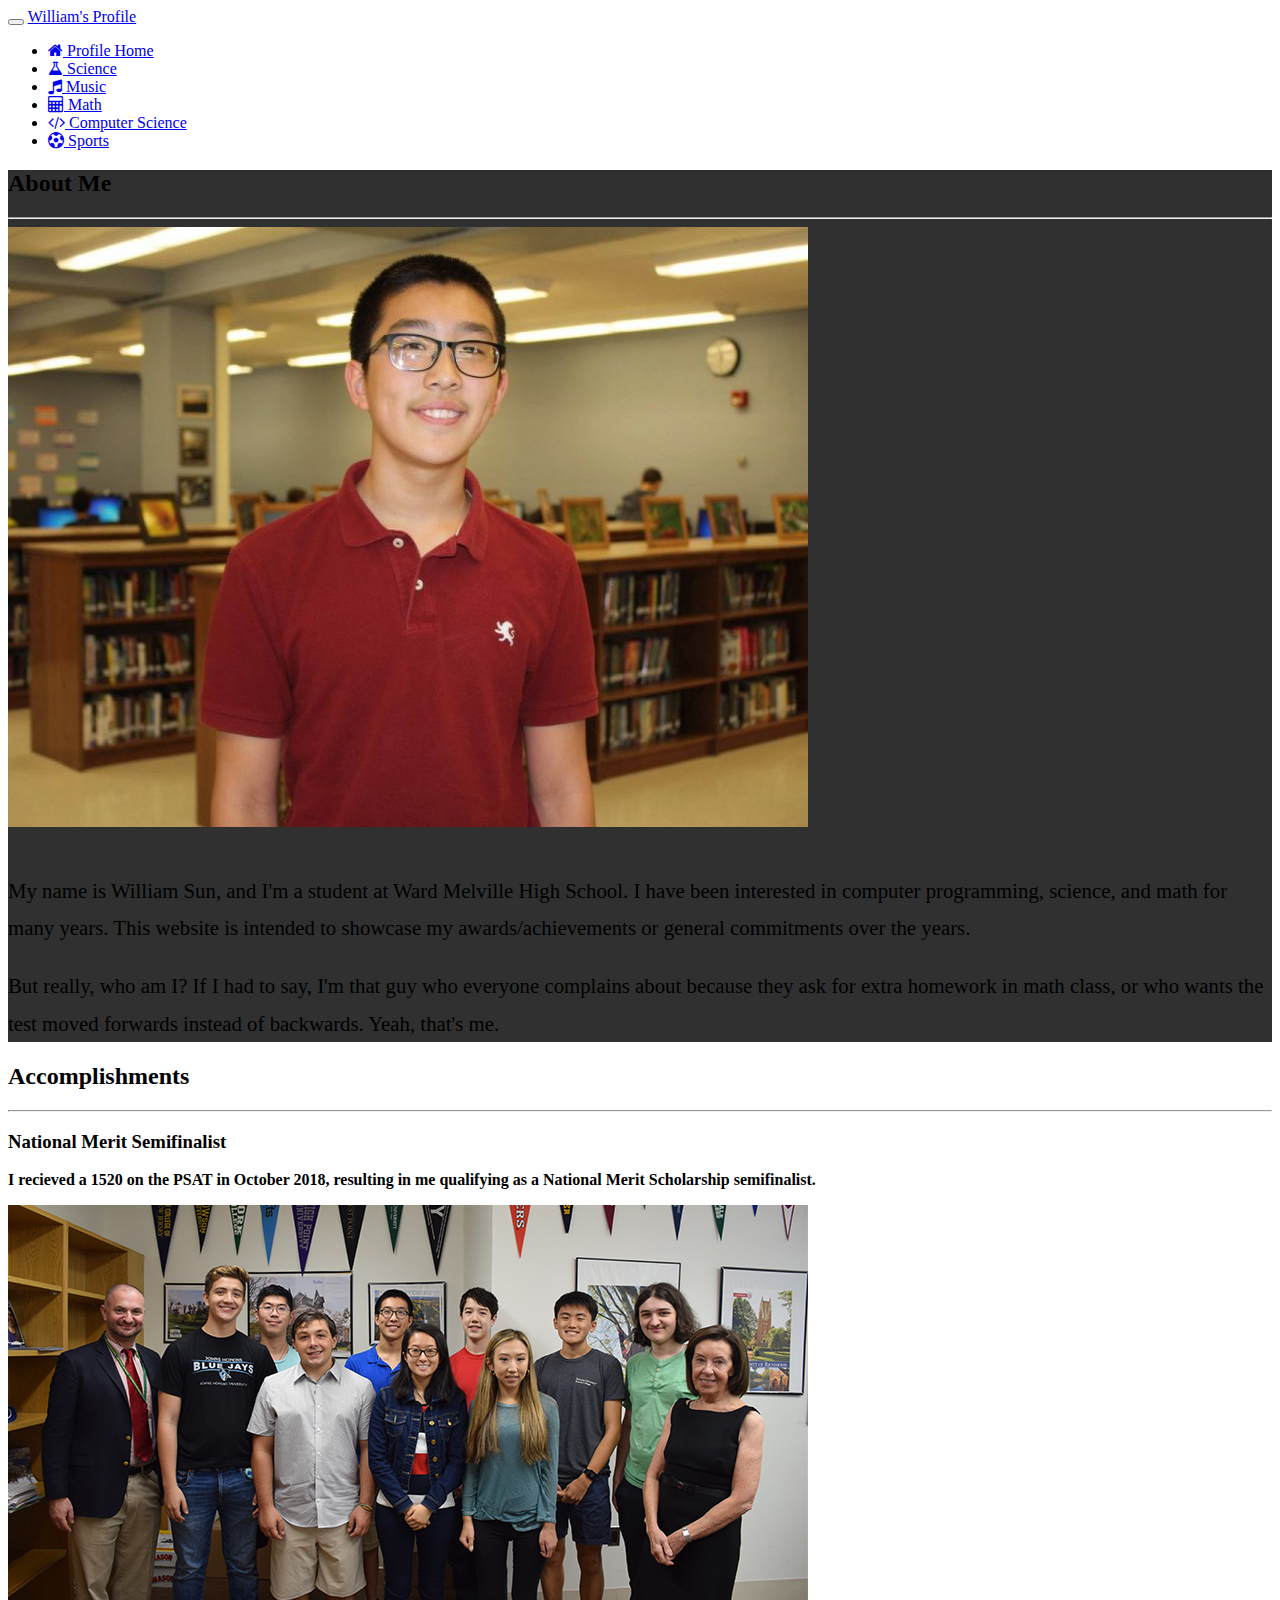
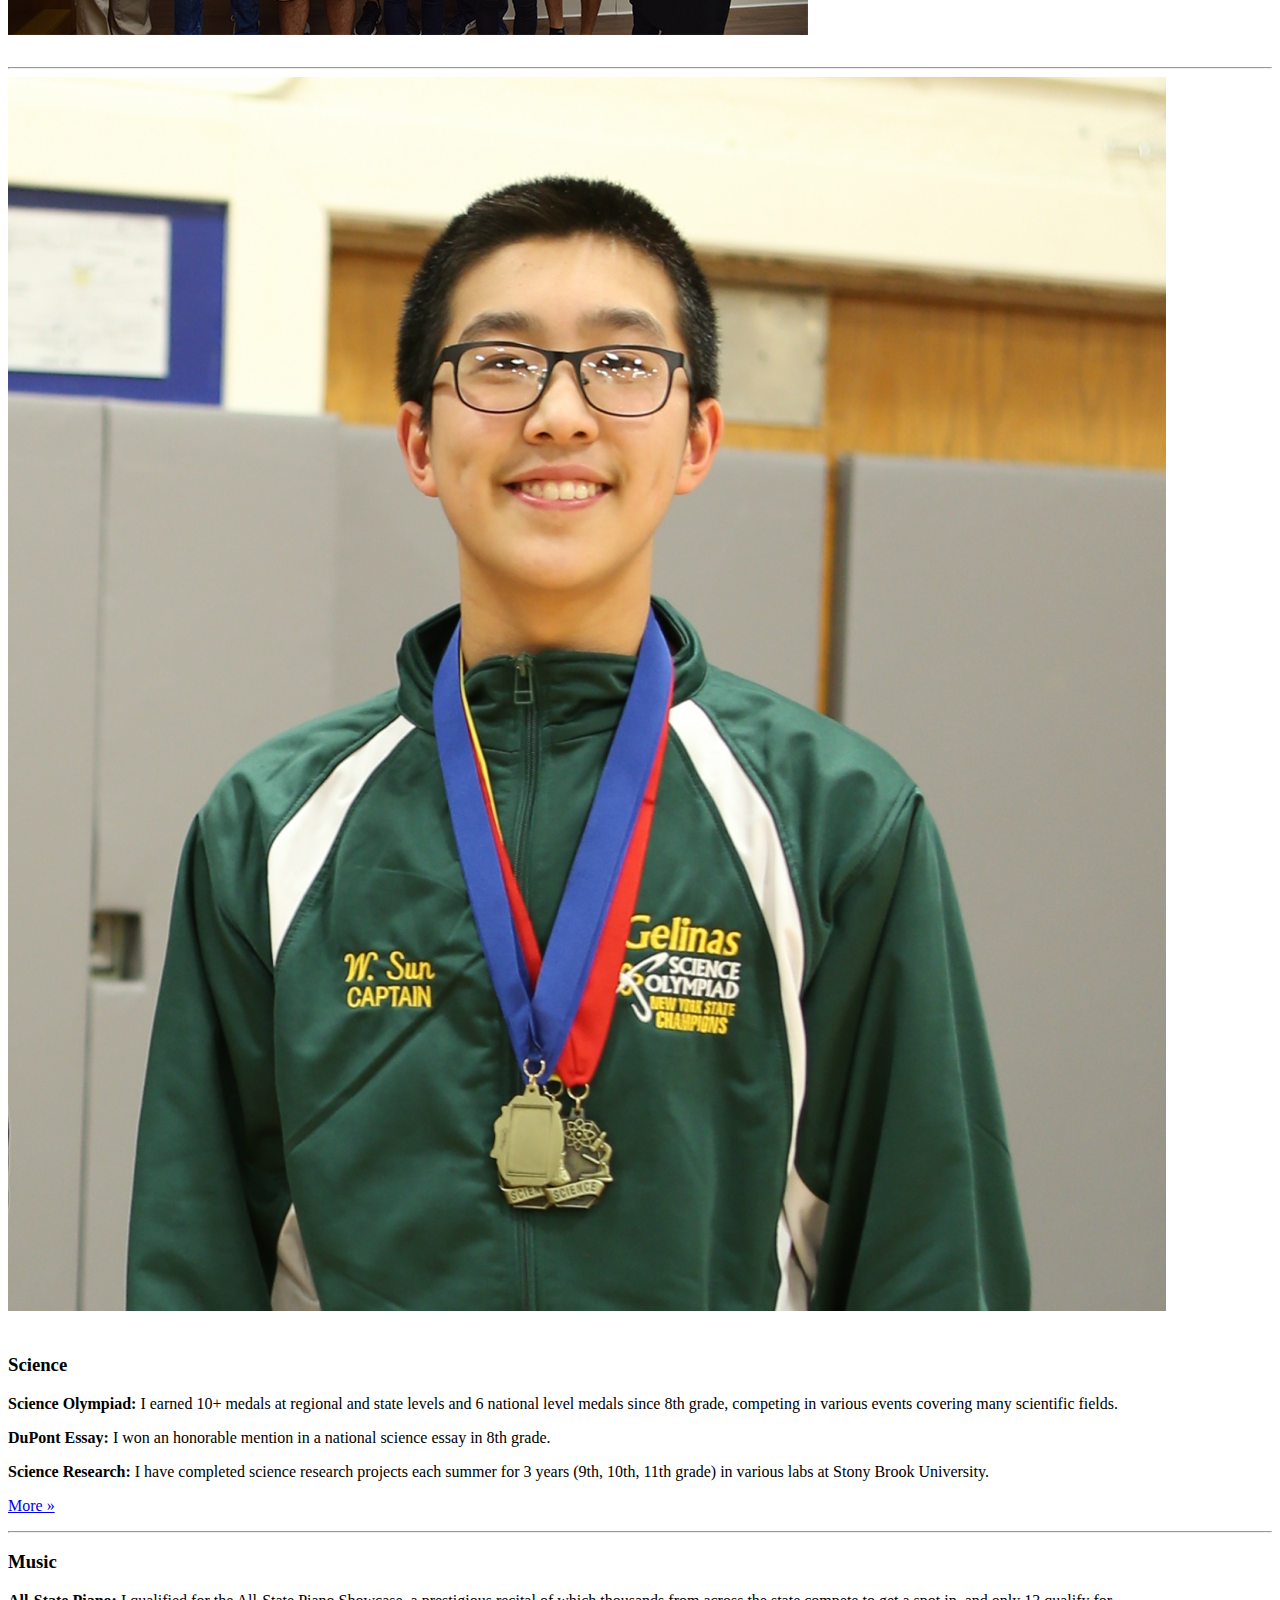
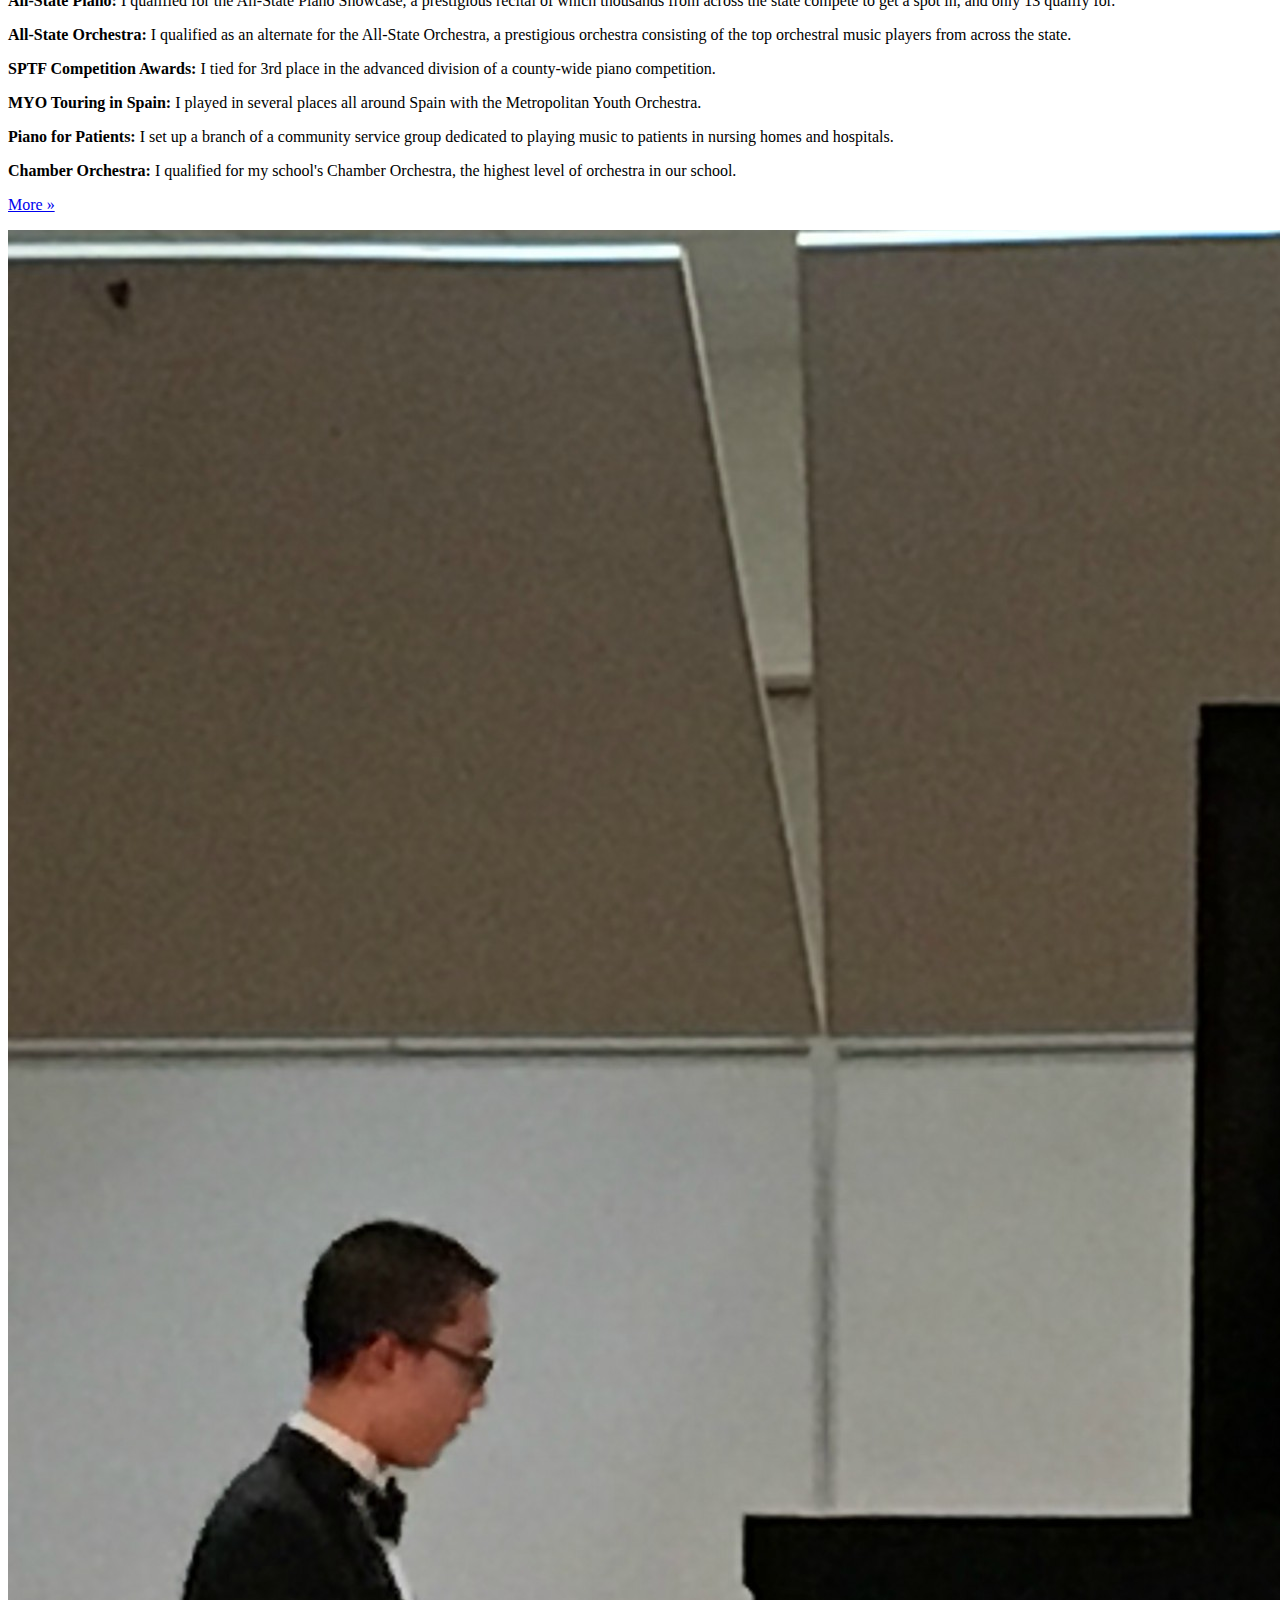
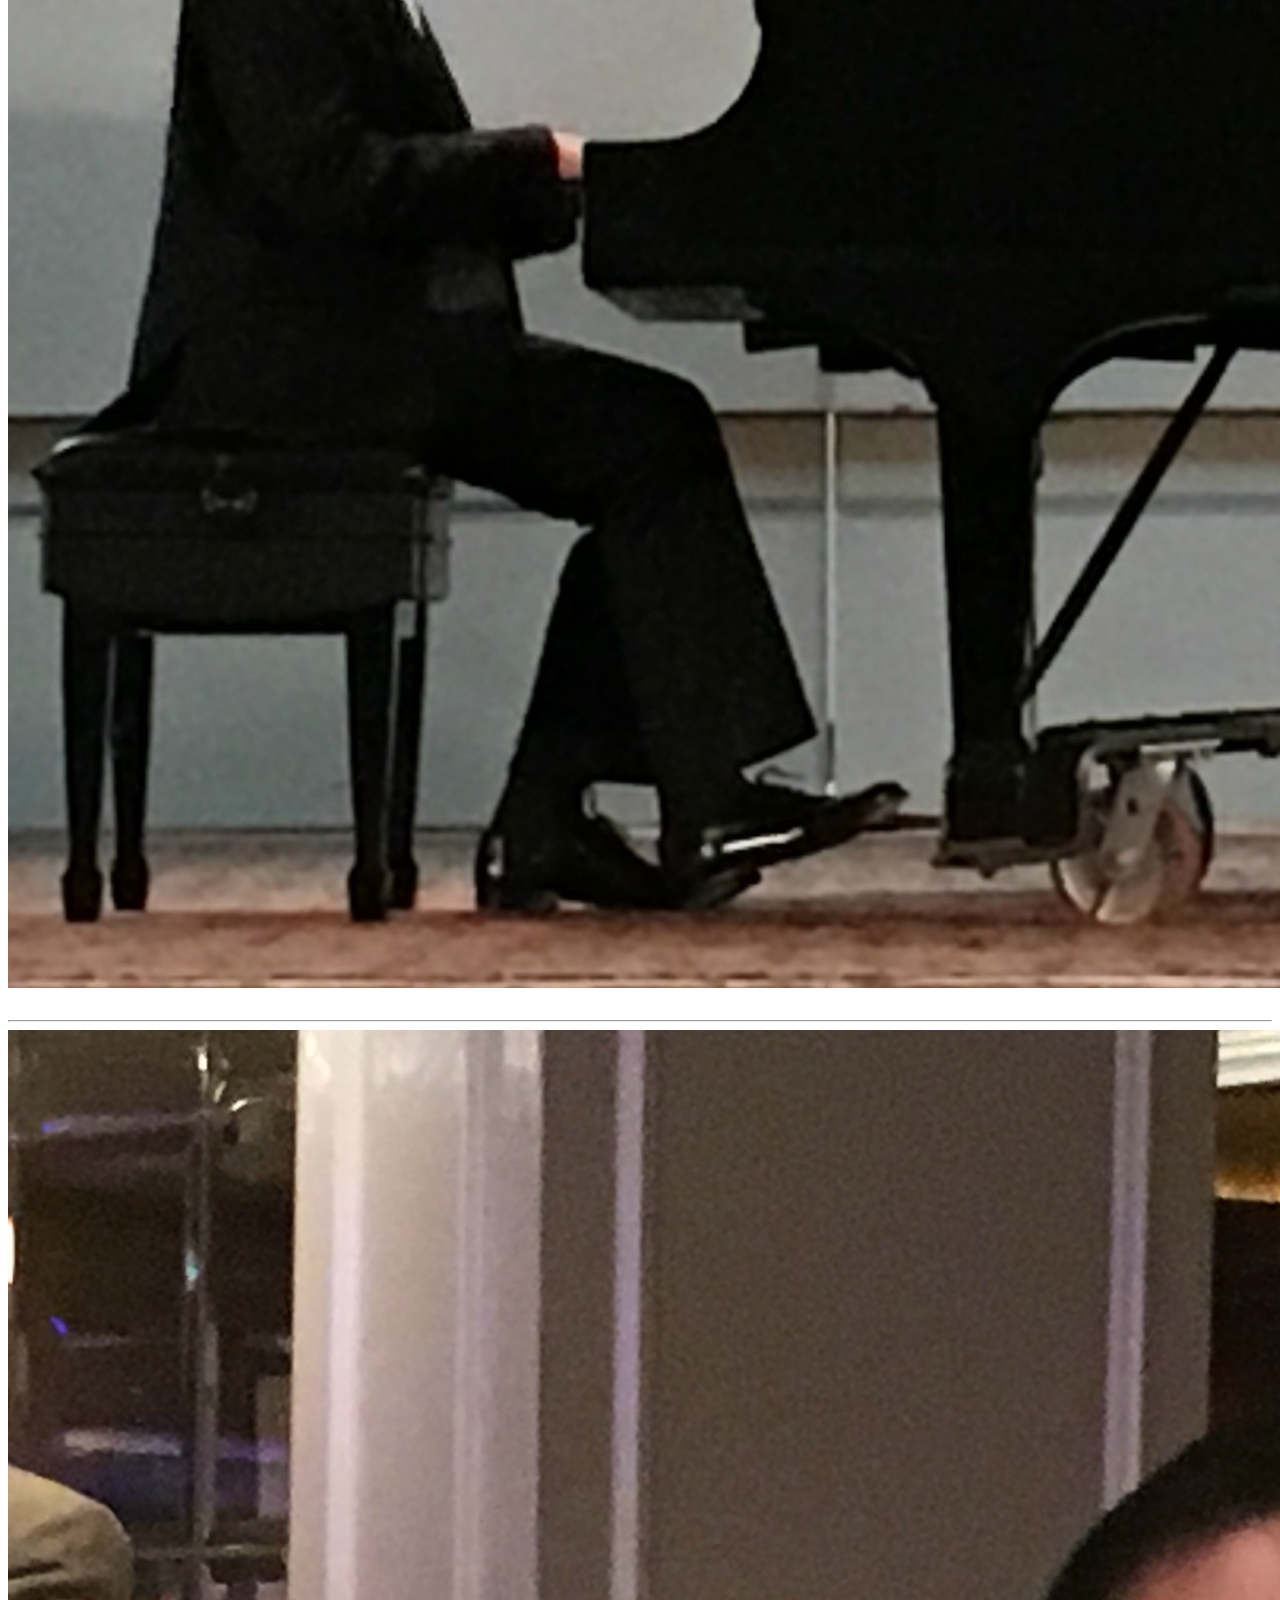
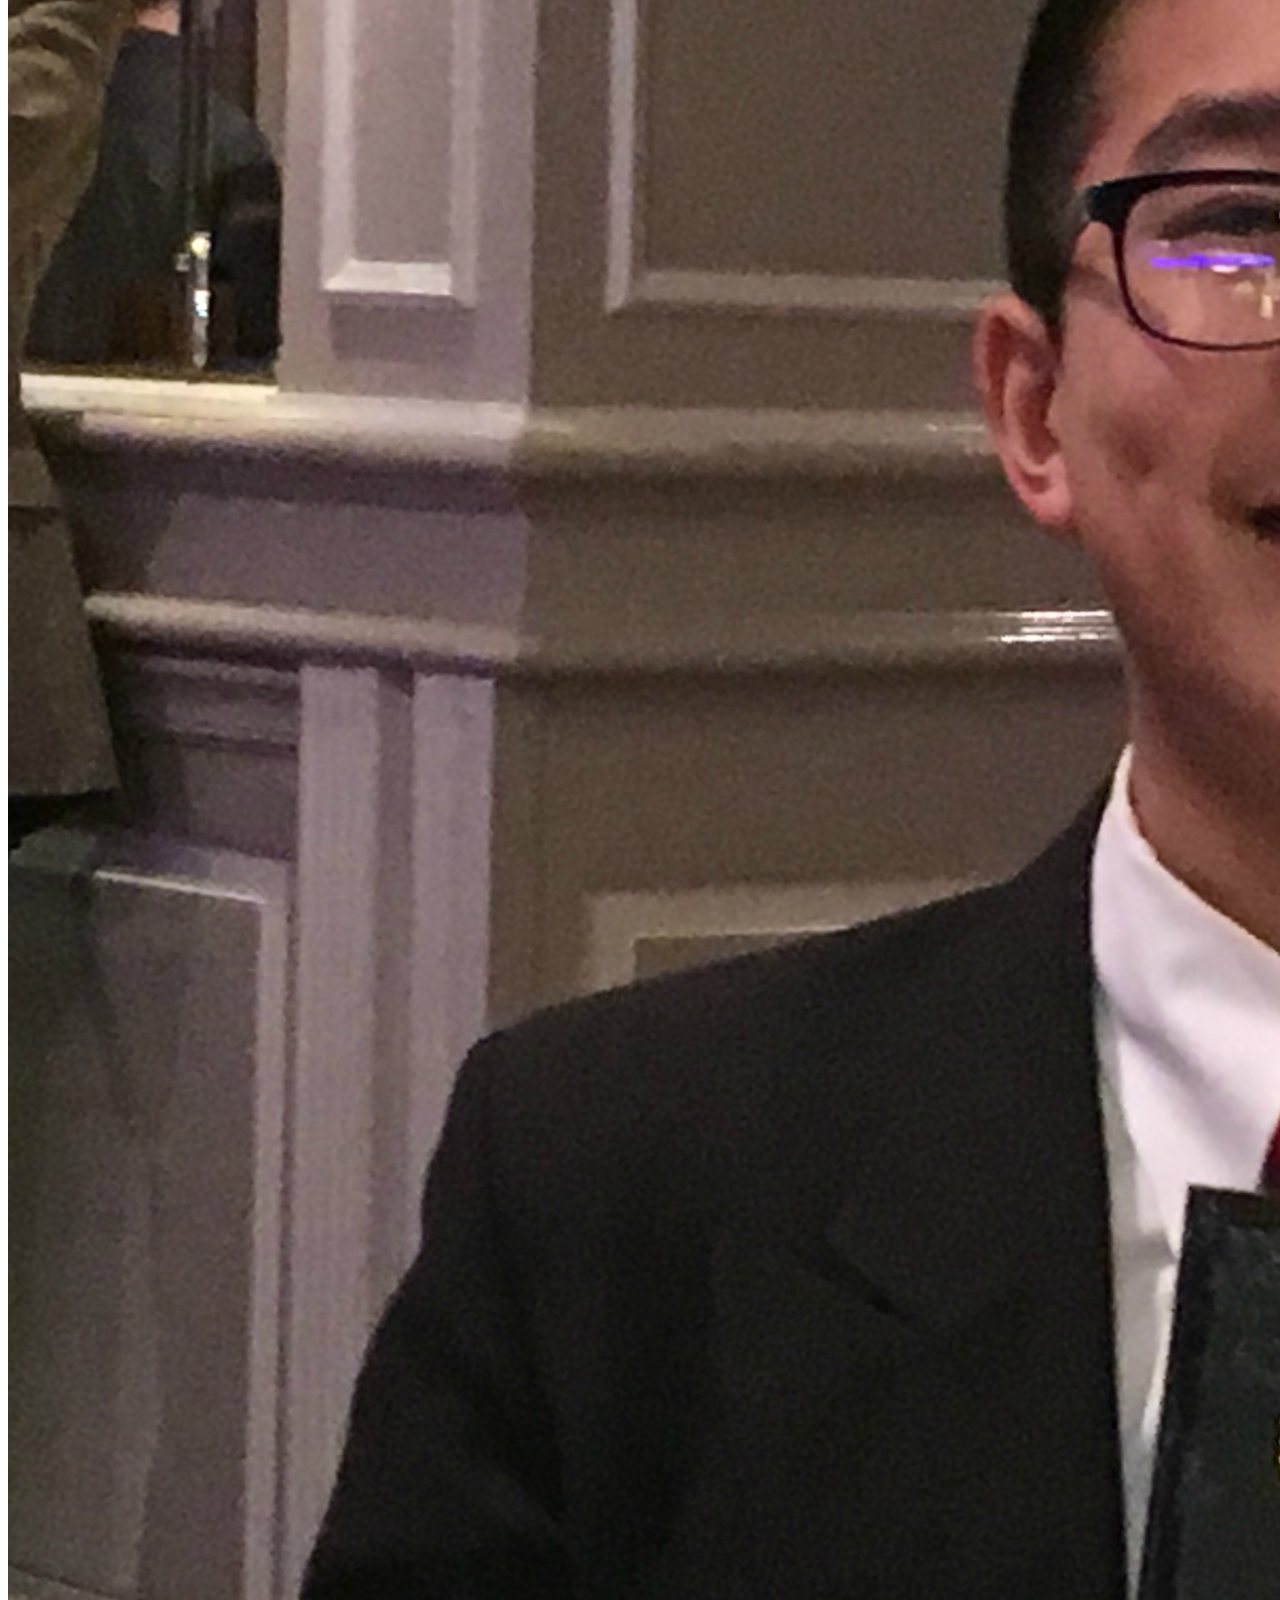
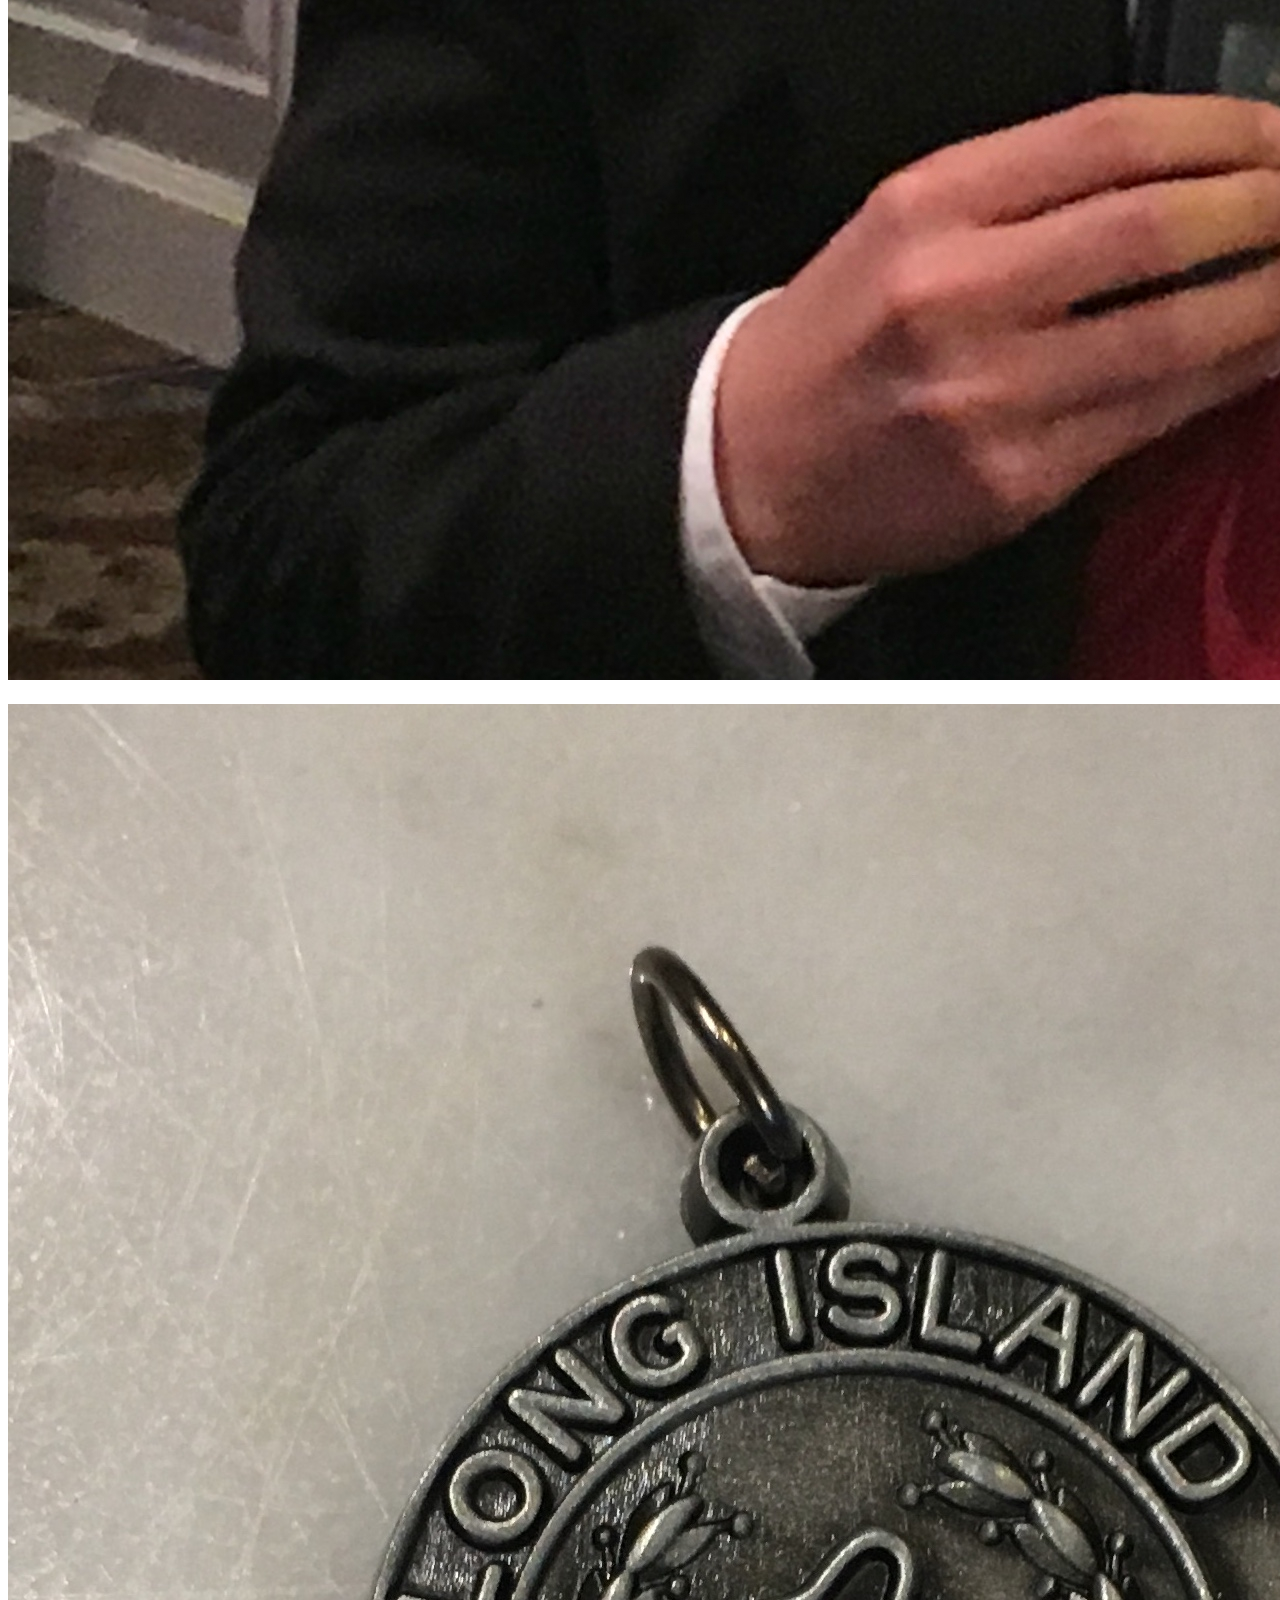
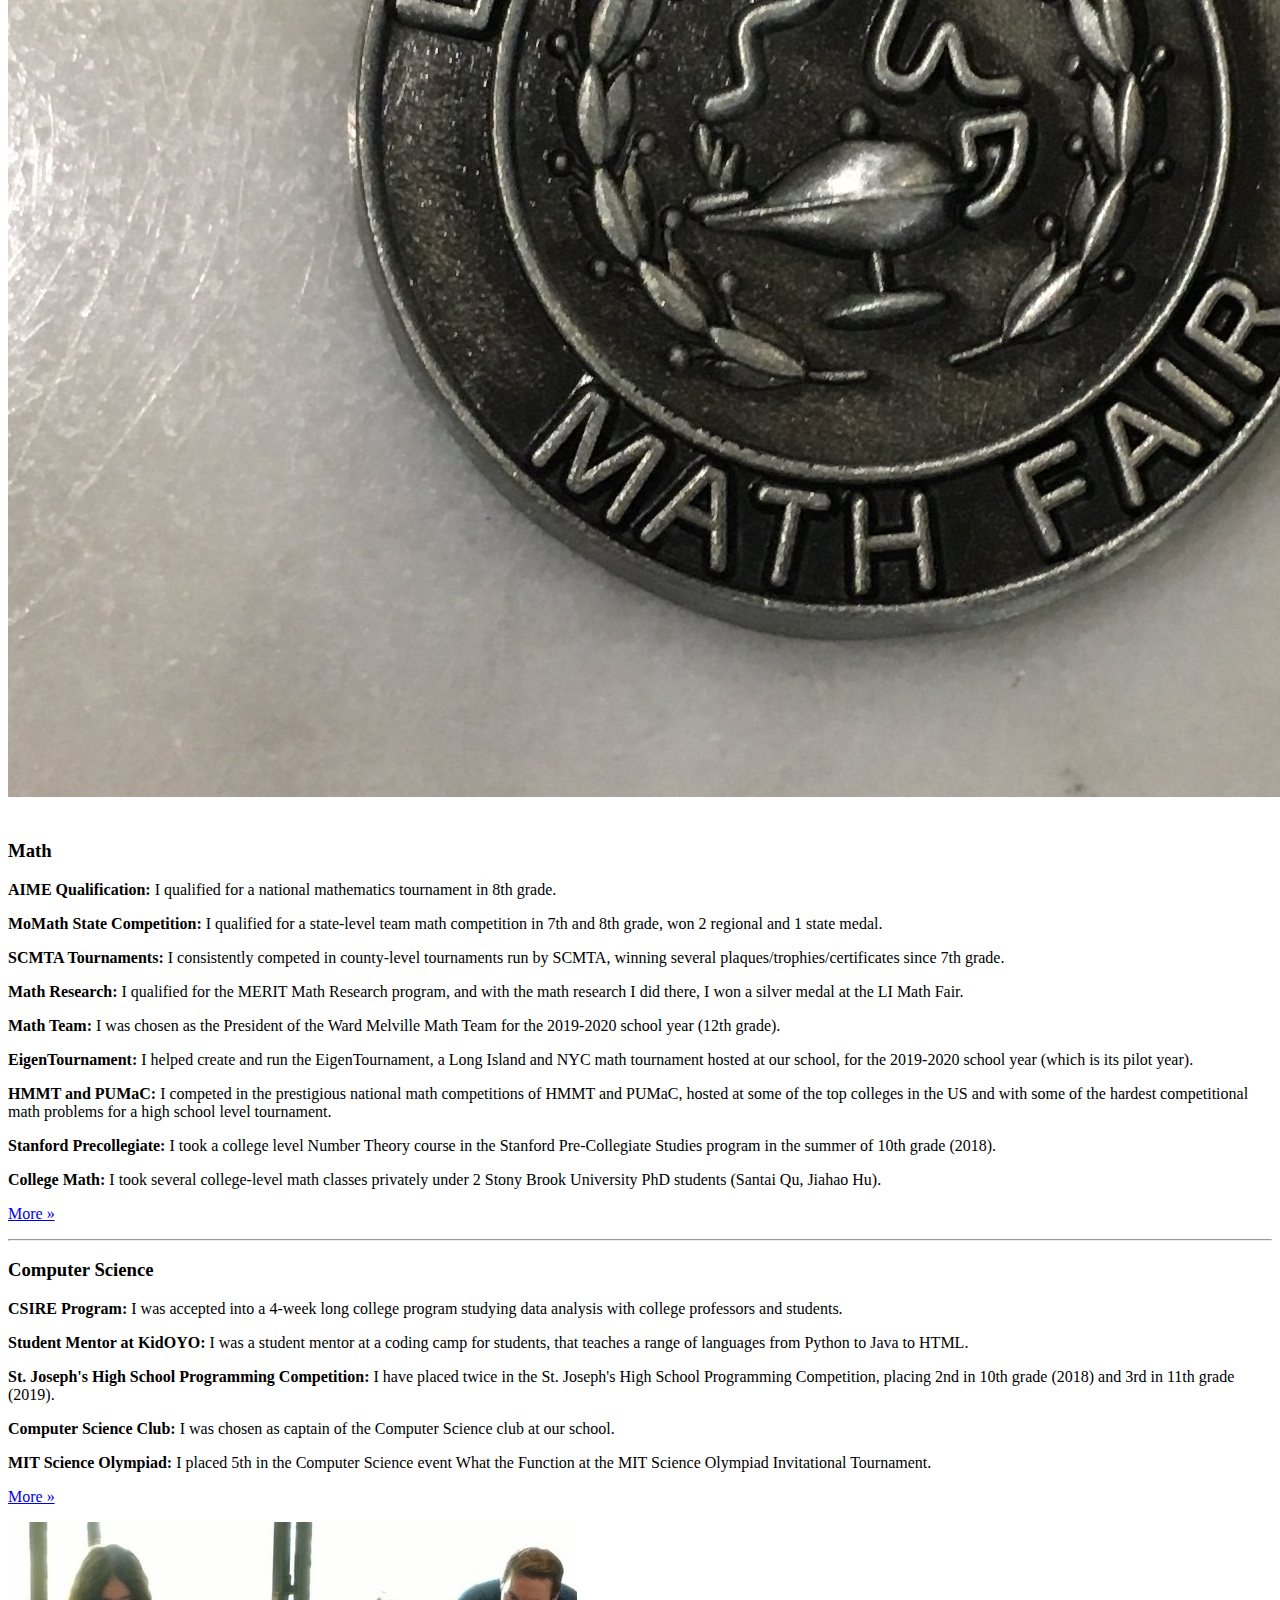
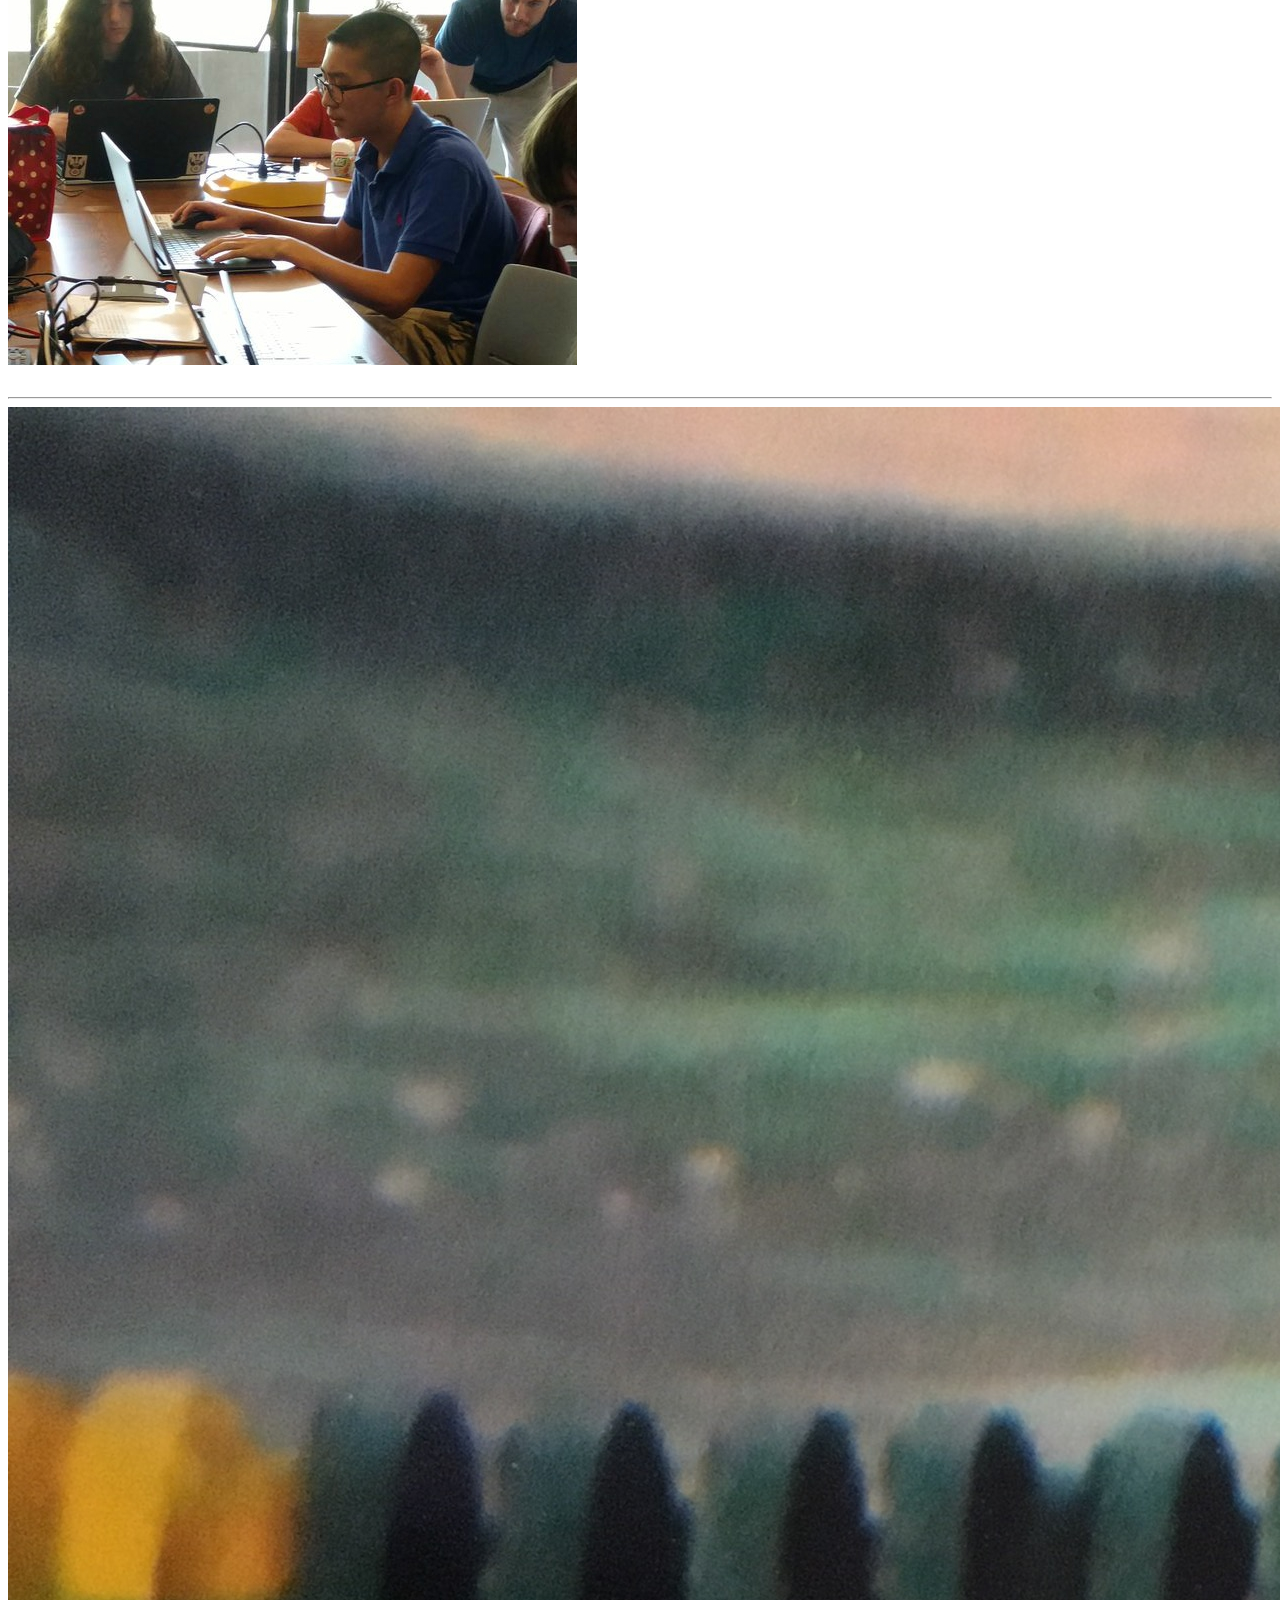
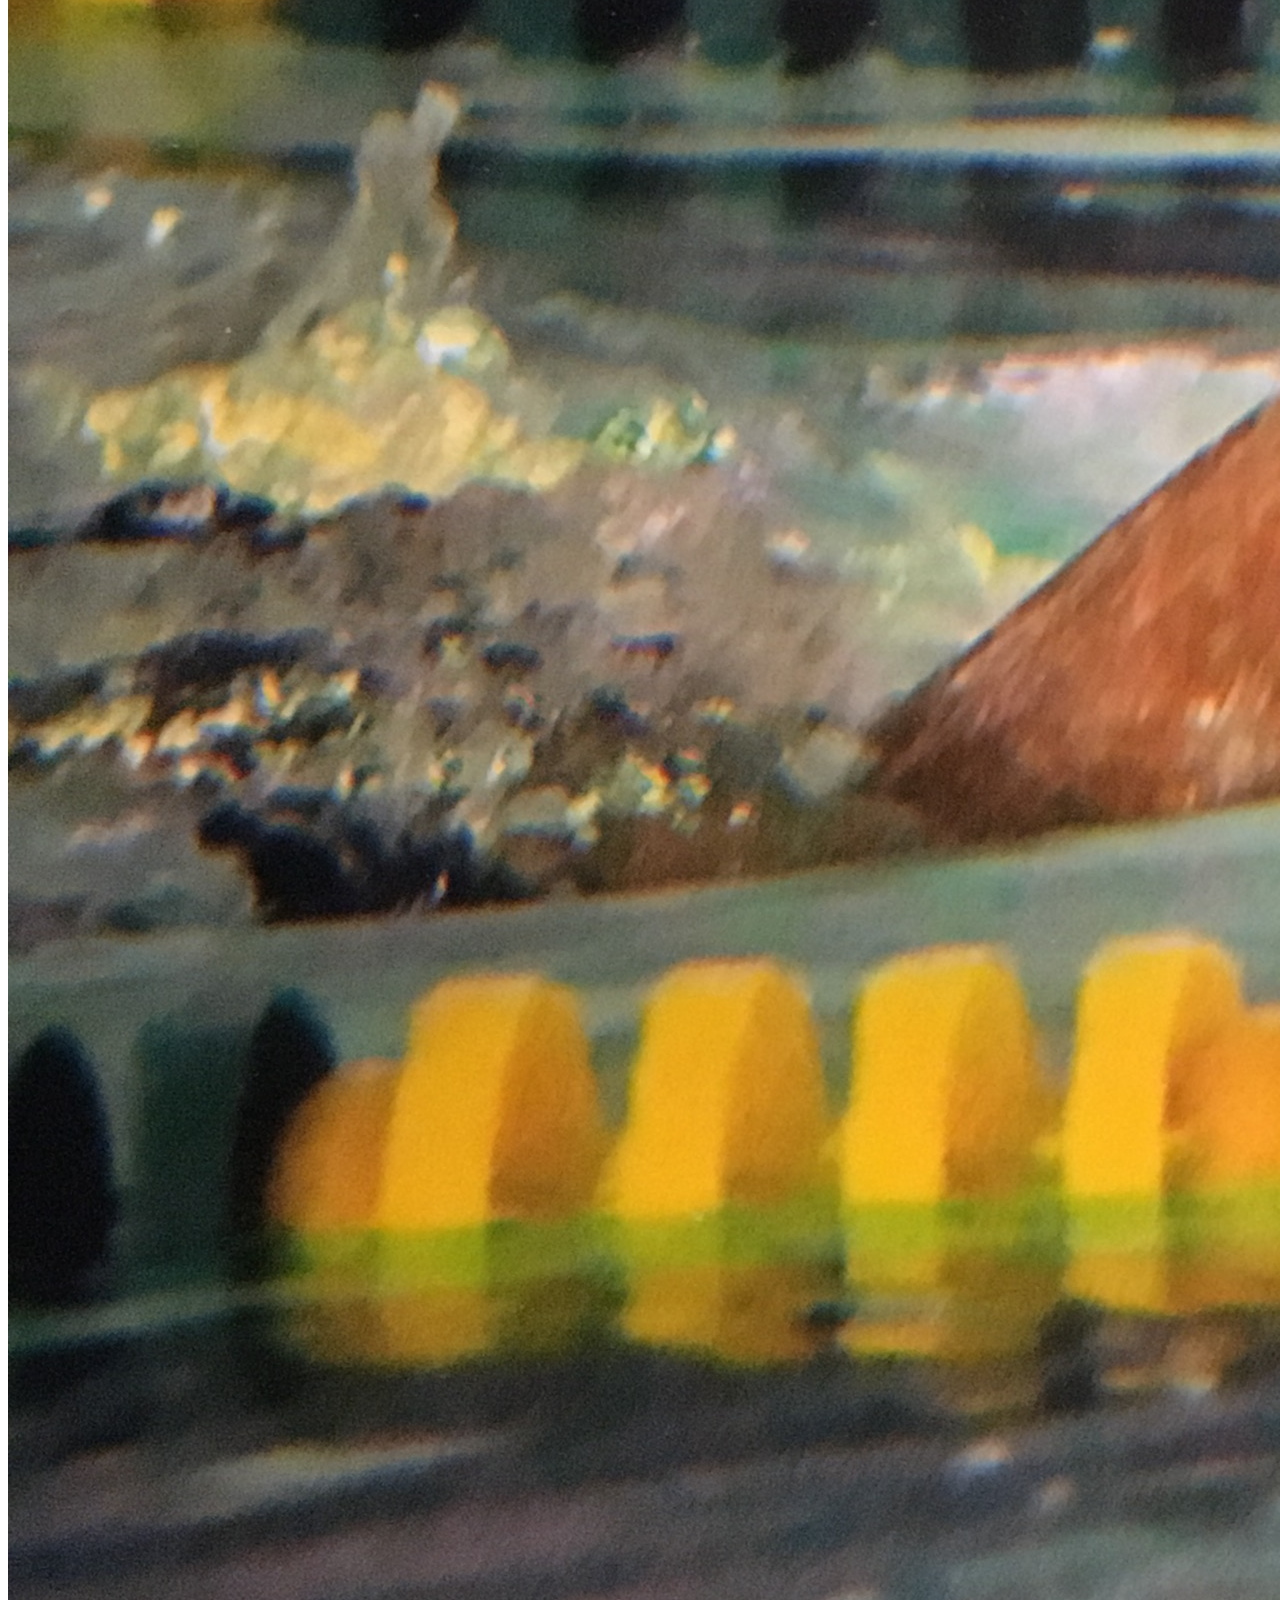
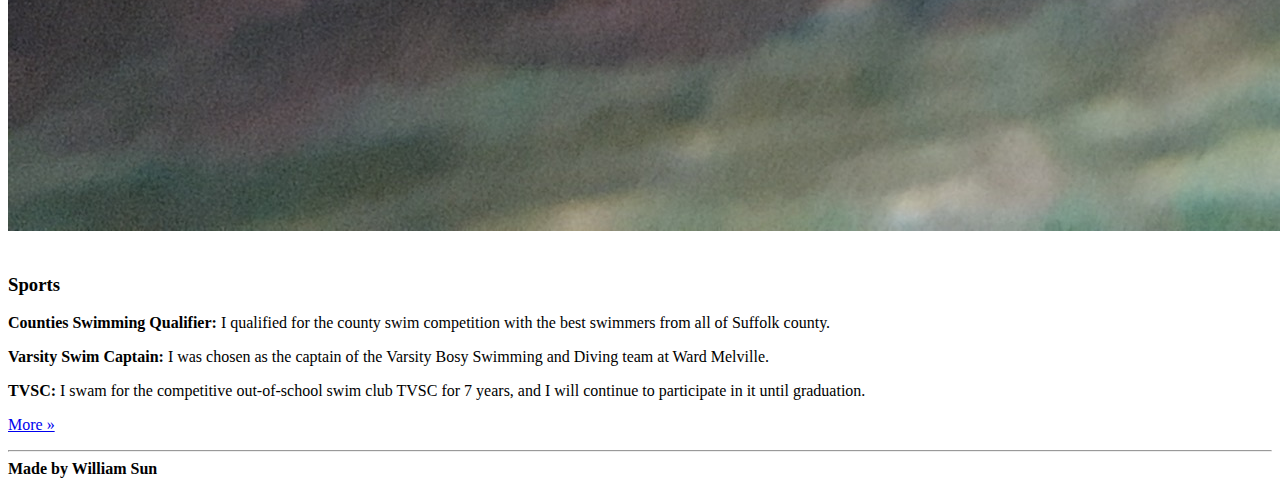
<file: index.html>
<!DOCTYPE html> 
<html>
    <head>
		<!-- Global site tag (gtag.js) - Google Analytics -->
		<script async src="https://www.googletagmanager.com/gtag/js?id=UA-155355757-1"></script>
		<script>
		  window.dataLayer = window.dataLayer || [];
		  function gtag(){dataLayer.push(arguments);}
		  gtag('js', new Date());

		  gtag('config', 'UA-155355757-1');
		</script>

        <link href="https://bootswatch.com/3/darkly/bootstrap.css" rel="stylesheet">
        <link href="https://maxcdn.bootstrapcdn.com/font-awesome/4.7.0/css/font-awesome.min.css" rel="stylesheet">
		<link rel='icon' href='favicon1.ico' type='image/x-icon'>
        <link href="style.css" rel="stylesheet">
		<title>William Sun</title>
    </head>
    <body>
        <nav class="navbar navbar-default" style="margin-bottom:0px">
            <div class="container-fluid">
                <div class="navbar-header">
                    <button type="button" class="navbar-toggle collapsed" data-toggle="collapse" data-target="#bs-example-navbar-collapse-1">
                        <span class="sr-only">Toggle navigation</span>
                        <span class="icon-bar"></span>
                        <span class="icon-bar"></span>
                        <span class="icon-bar"></span>
                    </button>
                    <a class="navbar-brand" href="index.html">William's Profile</a>
                </div>

                <div class="collapse navbar-collapse" id="bs-example-navbar-collapse-1">
                    <ul class="nav navbar-nav">
                        <li class="active"><a href="index.html"><i class="fa fa-home"></i> Profile Home <span class="sr-only">(current)</span></a></li>
                        <li><a href="science.html"><i class="fa fa-flask" aria-hidden="true"></i> Science</a></li>
                        <li><a href="music.html"><i class="fa fa-music" aria-hidden="true"></i> Music</a></li>
                        <li><a href="math.html"><i class="fa fa-calculator" aria-hidden="true"></i> Math</a></li>
                        <li><a href="compsci.html"><i class="fa fa-code" aria-hidden="true"></i> Computer Science</a></li>
                        <li><a href="sports.html"><i class="fa fa-futbol-o" aria-hidden="true"></i> Sports</a></li>
                    </ul>
                </div>
            </div>
        </nav>
        <div style="background:#303030">   
            <div class="container">
                <h2 class="text-center">About Me</h2><hr>
                <div class="row">
                    <div class="col-xs-12 col-sm-4">
                        <img src="images/me_9.jpg" class="img img-responsive">
                    </div>
                    <div class="col-xs-12 col-sm-8" id="About">
                        <p>
                            My name is William Sun, and I'm a student at Ward Melville High School. I have been interested in computer programming, science, and math for many years. This website is intended to showcase my awards/achievements or general commitments over the years. 
                        </p>
						<p>
							But really, who am I? If I had to say, I'm that guy who everyone complains about because they ask for extra homework in math class, or who wants the test moved forwards instead of backwards. Yeah, that's me.
						</p>
                    </div>
                </div>
            </div>
        </div>
		
        <div class="container">
            <h2 class="text-center">Accomplishments</h2><hr>
			<div class="row">
                <div class="col-xs-12 col-sm-8">
                    <h3>
                        National Merit Semifinalist
                    </h3>
                    <p>
                        <b>I recieved a 1520 on the PSAT in October 2018, resulting in me qualifying as a National Merit Scholarship semifinalist.</b>
                    </p>
                </div>
				<div class="col-xs-12 col-sm-4">
                    <img src="images/national_merit.jpg" class="img img-responsive">
                </div>
            </div><hr>
            <div class="row">
                <div class="col-xs-12 col-sm-3">
                    <img src="images/scio_invy.jpg" class="img img-responsive">
                </div>
                <div class="col-xs-12 col-sm-9">
                    <h3>
                        Science
                    </h3>
                    <p>
                        <b>Science Olympiad:</b> I earned 10+ medals at regional and state levels and 6 national level medals since 8th grade, competing in various events covering many scientific fields.
                    </p>
                    <p>
                        <b>DuPont Essay:</b> I won an honorable mention in a national science essay in 8th grade.
                    </p>
					<p>
                        <b>Science Research:</b> I have completed science research projects each summer for 3 years (9th, 10th, 11th grade) in various labs at Stony Brook University.
                    </p>
                    <p class="text-right">
                        <a href="science.html" class="btn btn-primary">More &raquo;</a>
                    </p>
                </div>
            </div><hr>
            <div class="row">
                <div class="col-xs-12 col-sm-8">
                    <h3>
                        Music
                    </h3>
                    <p>
                        <b>All-State Piano:</b> I qualified for the All-State Piano Showcase, a prestigious recital of which thousands from across the state compete to get a spot in, and only 13 qualify for.
                    </p>
					<p>
                        <b>All-State Orchestra:</b> I qualified as an alternate for the All-State Orchestra, a prestigious orchestra consisting of the top orchestral music players from across the state.
                    </p>
                    <p>
                        <b>SPTF Competition Awards:</b> I tied for 3rd place in the advanced division of a county-wide piano competition.
                    </p>
                    <p>
                        <b>MYO Touring in Spain:</b> I played in several places all around Spain with the Metropolitan Youth Orchestra.
                    </p>
                    <p>
                        <b>Piano for Patients:</b> I set up a branch of a community service group dedicated to playing music to patients in nursing homes and hospitals.
                    </p>
					<p>
                        <b>Chamber Orchestra:</b> I qualified for my school's Chamber Orchestra, the highest level of orchestra in our school.
                    </p>
                    <p class="text-right">
                        <a href="music.html" class="btn btn-primary">More &raquo;</a>
                    </p>
                </div>
                <div class="col-xs-12 col-sm-4">
                    <img src="images/all_state.jpg" class="img img-responsive">
                </div>
            </div><hr>
            <div class="row">
                <div class="col-xs-12 col-sm-3">
                    <img src="images/scmta_2016.jpg" class="img img-responsive">
					<img src="images/math_fair_medal.jpg" class="img img-responsive">
                </div>
                <div class="col-xs-12 col-sm-9">
                    <h3>
                        Math
                    </h3>
                    <p>
                        <b>AIME Qualification:</b> I qualified for a national mathematics tournament in 8th grade.
                    </p>
                    <p>
                        <b>MoMath State Competition:</b> I qualified for a state-level team math competition in 7th and 8th grade, won 2 regional and 1 state medal.
                    </p>
                    <p>
                        <b>SCMTA Tournaments:</b> I consistently competed in county-level tournaments run by SCMTA, winning several plaques/trophies/certificates since 7th grade.
                    </p>
					<p>
                        <b>Math Research:</b> I qualified for the MERIT Math Research program, and with the math research I did there, I won a silver medal at the LI Math Fair.
                    </p>
					<p>
                        <b>Math Team:</b> I was chosen as the President of the Ward Melville Math Team for the 2019-2020 school year (12th grade).
                    </p>
					<p>
                        <b>EigenTournament:</b> I helped create and run the EigenTournament, a Long Island and NYC math tournament hosted at our school, for the 2019-2020 school year (which is its pilot year).
                    </p>
					<p>
                        <b>HMMT and PUMaC:</b> I competed in the prestigious national math competitions of HMMT and PUMaC, hosted at some of the top colleges in the US and with some of the hardest competitional math problems for a high school level tournament.
                    </p>
					<p>
                        <b>Stanford Precollegiate:</b> I took a college level Number Theory course in the Stanford Pre-Collegiate Studies program in the summer of 10th grade (2018).
                    </p>
					<p>
                        <b>College Math:</b> I took several college-level math classes privately under 2 Stony Brook University PhD students (Santai Qu, Jiahao Hu).
                    </p>
                    <p class="text-right">
                        <a href="math.html" class="btn btn-primary">More &raquo;</a>
                    </p>
                </div>
            </div><hr>
            <div class="row">
                <div class="col-xs-12 col-sm-8">
                    <h3>
                        Computer Science
                    </h3>
                    <p>
                        <b>CSIRE Program:</b> I was accepted into a 4-week long college program studying data analysis with college professors and students.
                    </p>
                    <p>
                        <b>Student Mentor at KidOYO:</b> I was a student mentor at a coding camp for students, that teaches a range of languages from Python to Java to HTML.
                    </p>
					<p>
                        <b>St. Joseph's High School Programming Competition:</b> I have placed twice in the St. Joseph's High School Programming Competition, placing 2nd in 10th grade (2018) and 3rd in 11th grade (2019).
                    </p>
					<p>
                        <b>Computer Science Club:</b> I was chosen as captain of the Computer Science club at our school.
                    </p>
					<p>
                        <b>MIT Science Olympiad:</b> I placed 5th in the Computer Science event What the Function at the MIT Science Olympiad Invitational Tournament.
                    </p>
                    <p class="text-right">
                        <a href="compsci.html" class="btn btn-primary">More &raquo;</a>
                    </p>
                </div>
                <div class="col-xs-12 col-sm-4">
                    <img src="images/kidoyo_web.jpg" class="img img-responsive">
                </div>
            </div><hr>
            <div class="row">
                <div class="col-xs-12 col-sm-4">
                    <img src="images/swimming.jpg" class="img img-responsive">
                </div>
                <div class="col-xs-12 col-sm-8">
                    <h3>
                        Sports
                    </h3>
                    <p>
                        <b>Counties Swimming Qualifier:</b> I qualified for the county swim competition with the best swimmers from all of Suffolk county.
                    </p>
                    <p>
                        <b>Varsity Swim Captain:</b> I was chosen as the captain of the Varsity Bosy Swimming and Diving team at Ward Melville.
                    </p>
					<p>
                        <b>TVSC:</b> I swam for the competitive out-of-school swim club TVSC for 7 years, and I will continue to participate in it until graduation.
                    </p>
                    <p class="text-right">
                        <a href="sports.html" class="btn btn-primary">More &raquo;</a>
                    </p>
                </div>
            </div><hr>
        </div>
		<footer class="page-footer font-small blue">
			<div class="footer-copyright text-center py-3"><b>Made by William Sun</b>
			</div>
			<br>
		</footer>
        <script src="https://code.jquery.com/jquery-1.10.2.min.js"></script>
        <script src="https://bootswatch.com/3/bower_components/bootstrap/dist/js/bootstrap.min.js"></script>
    </body>
</html>
</file>
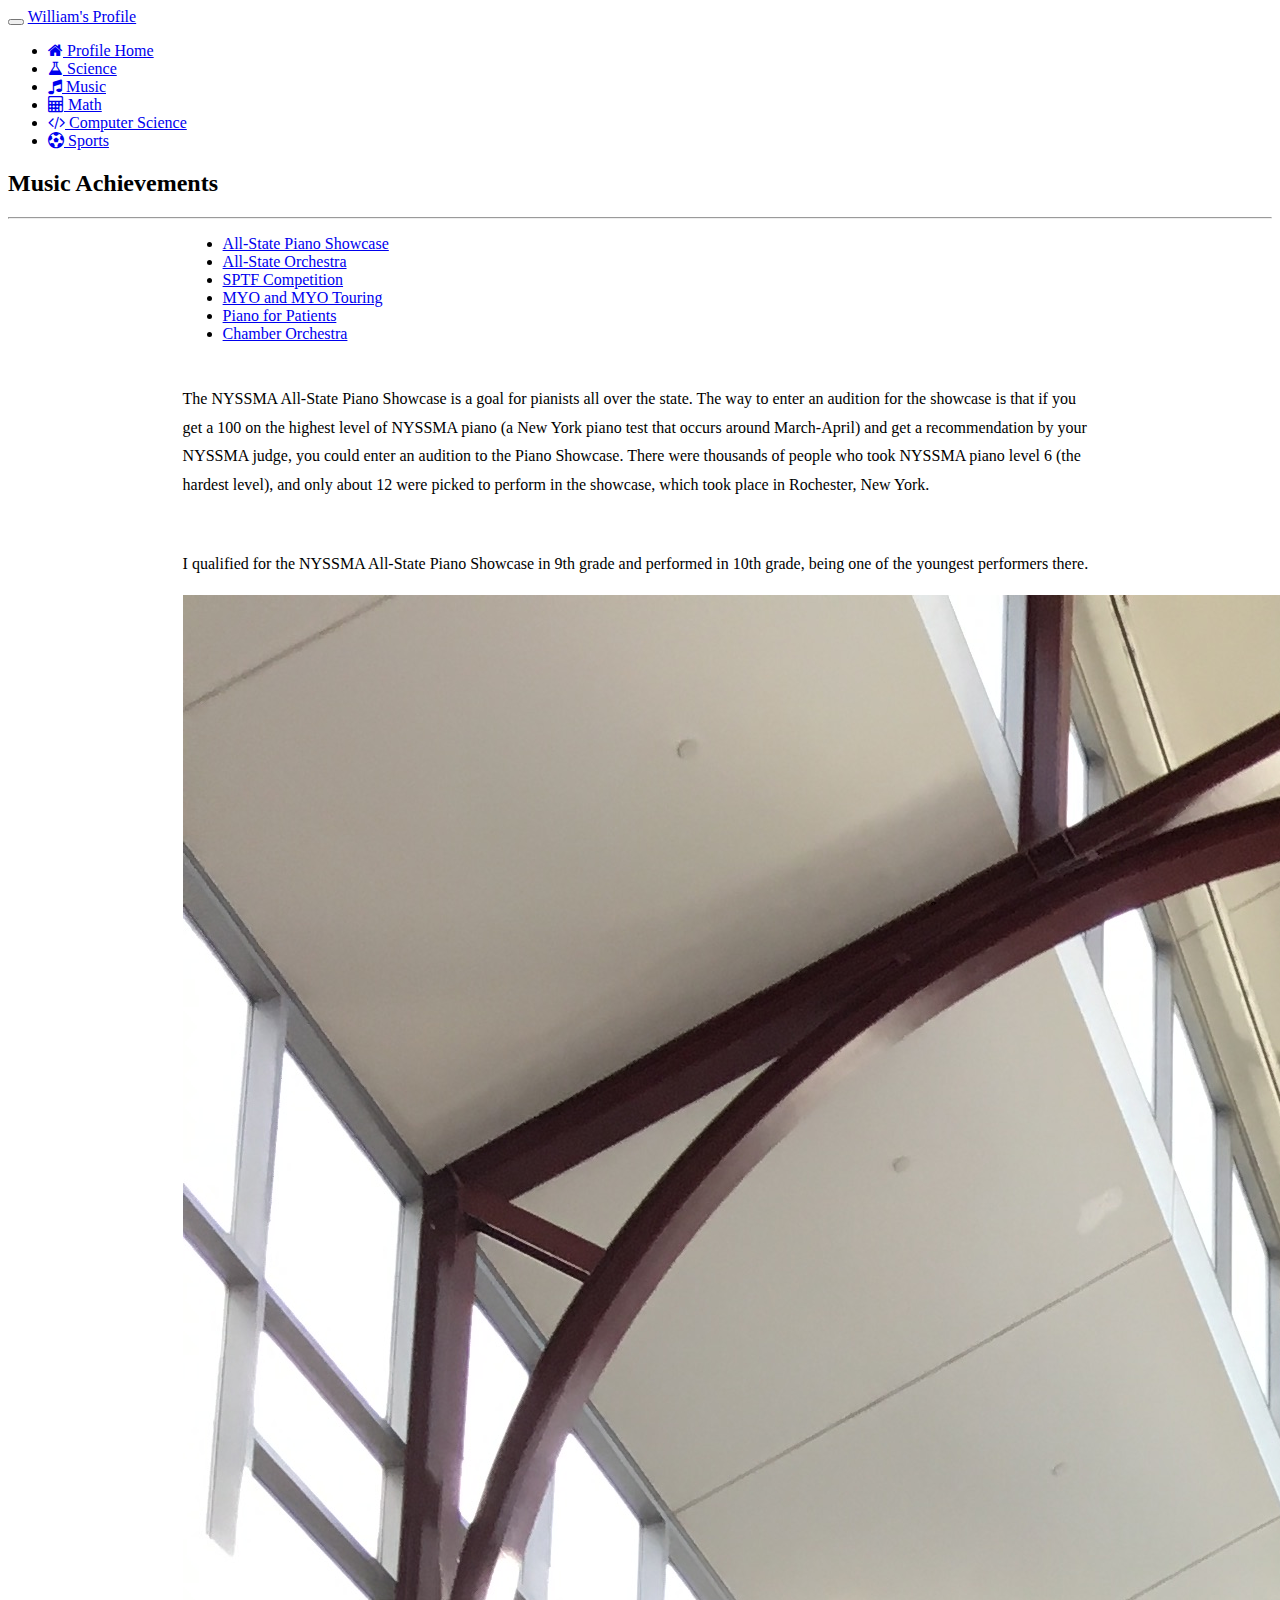
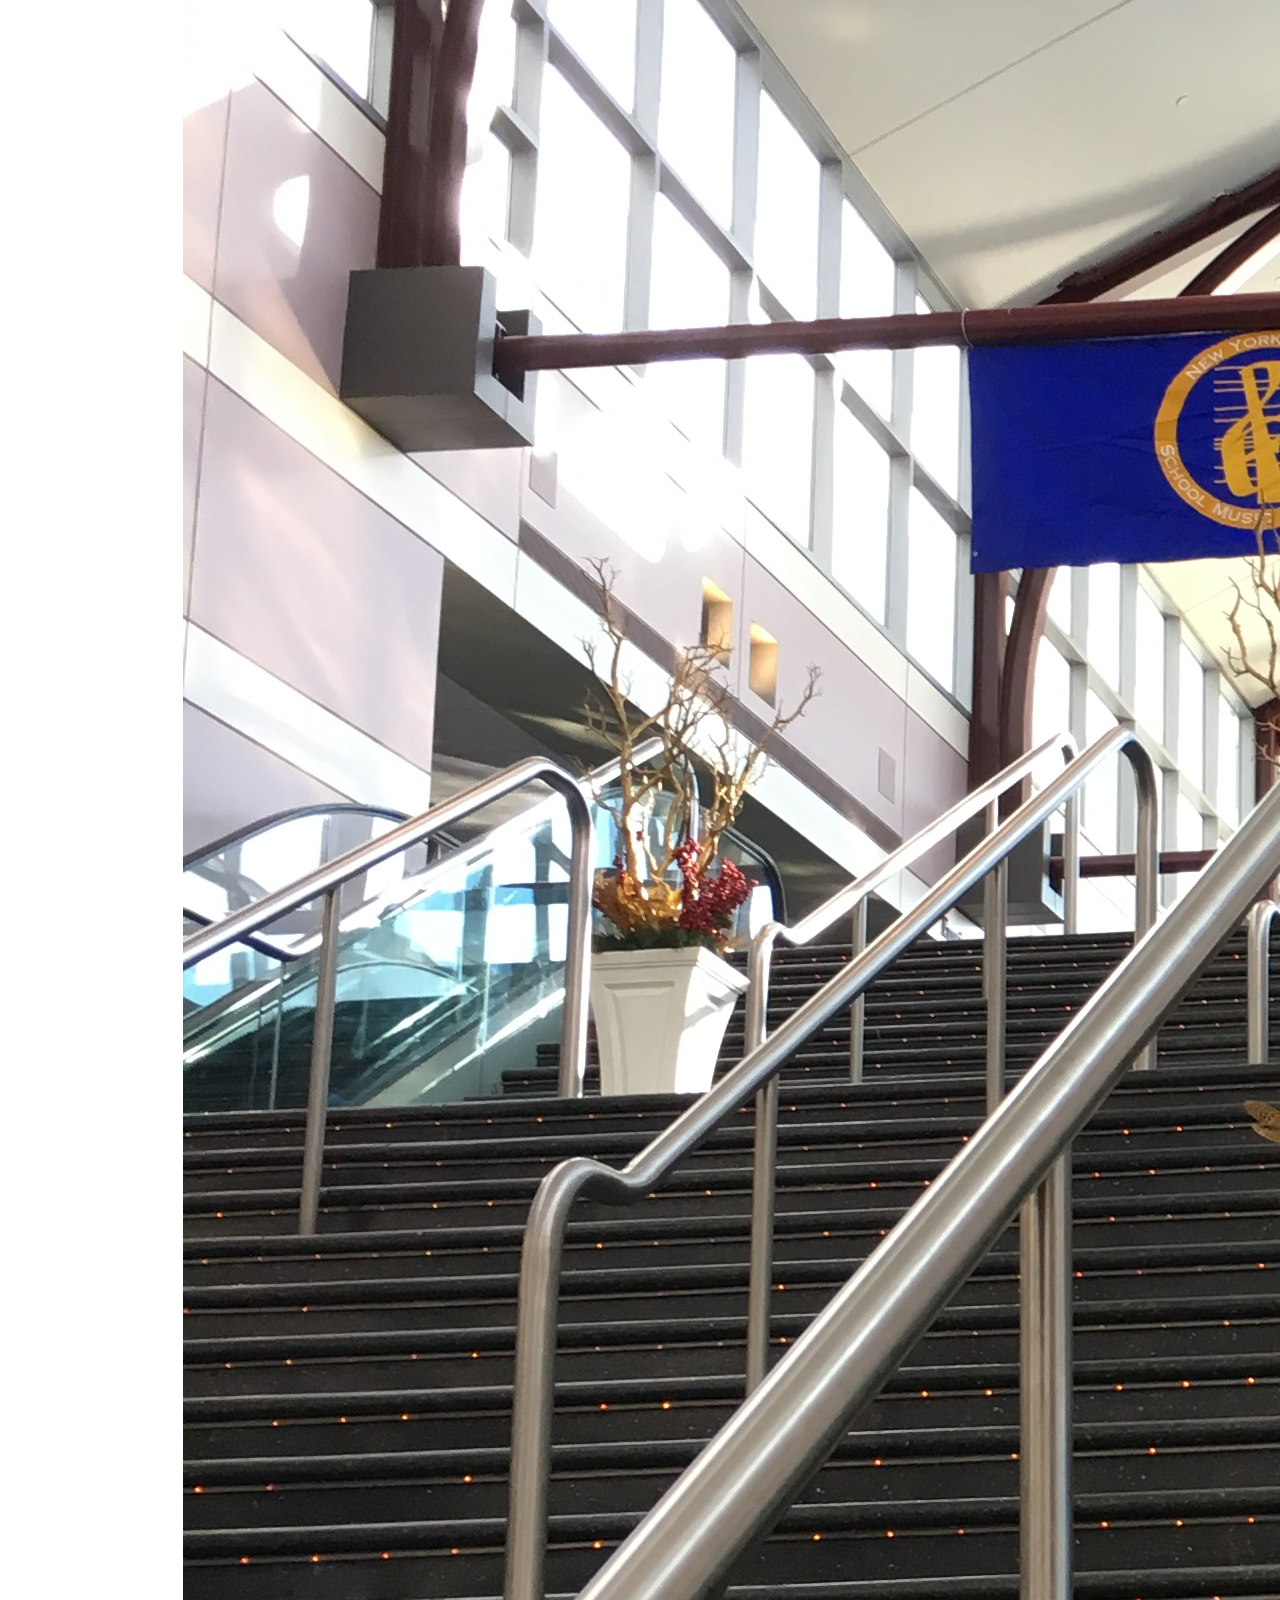
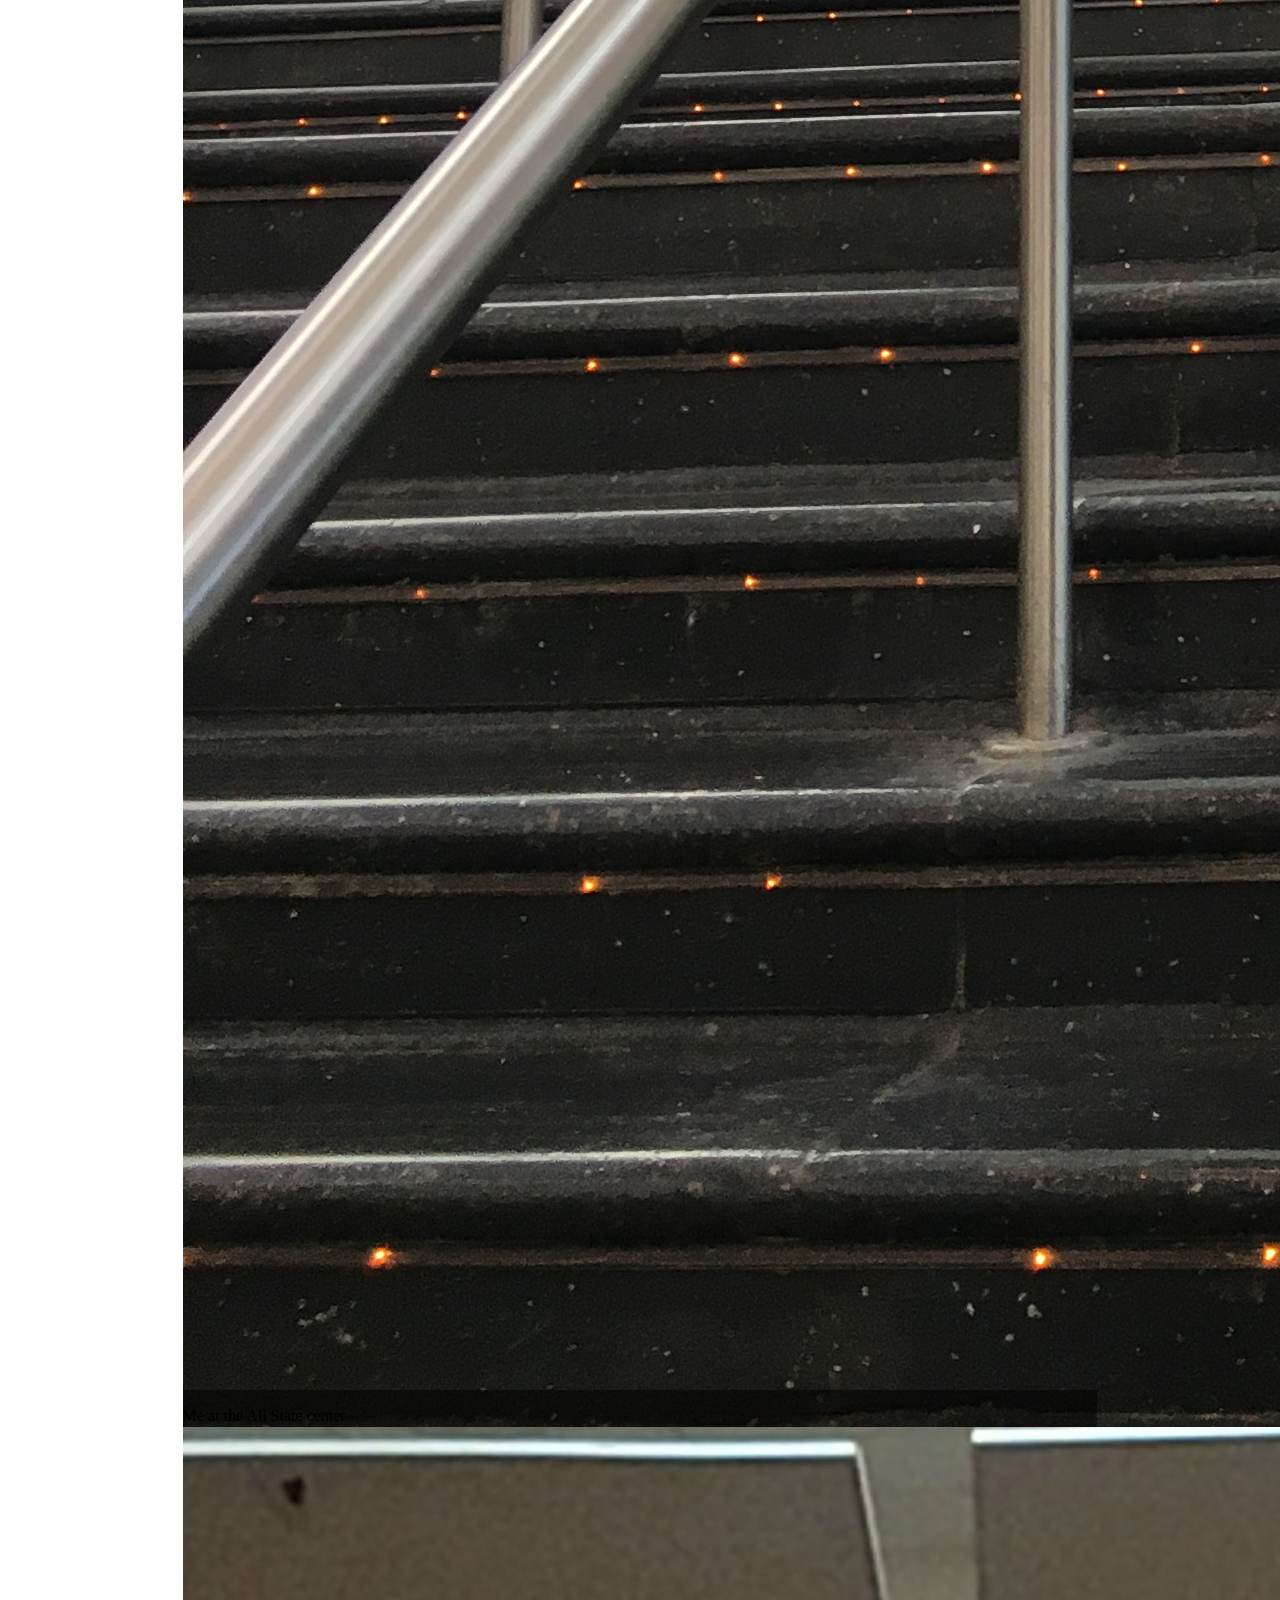
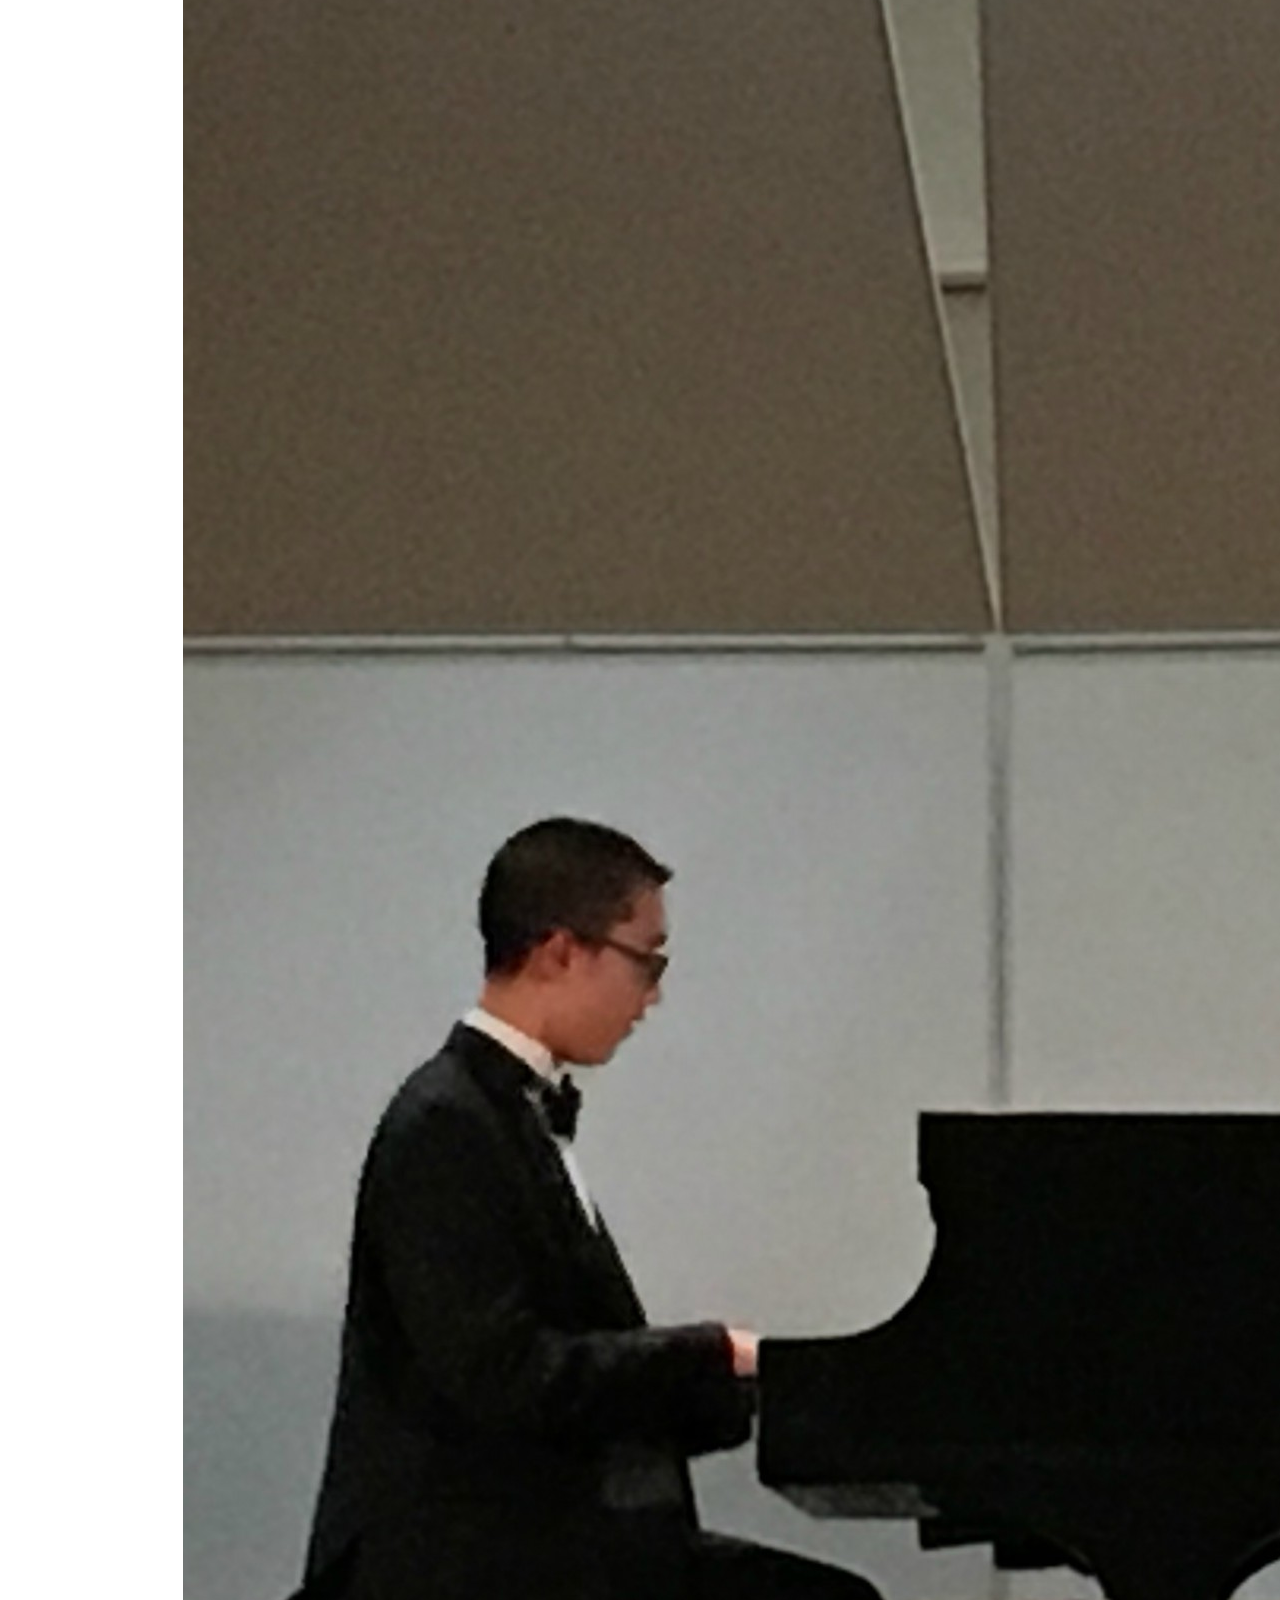
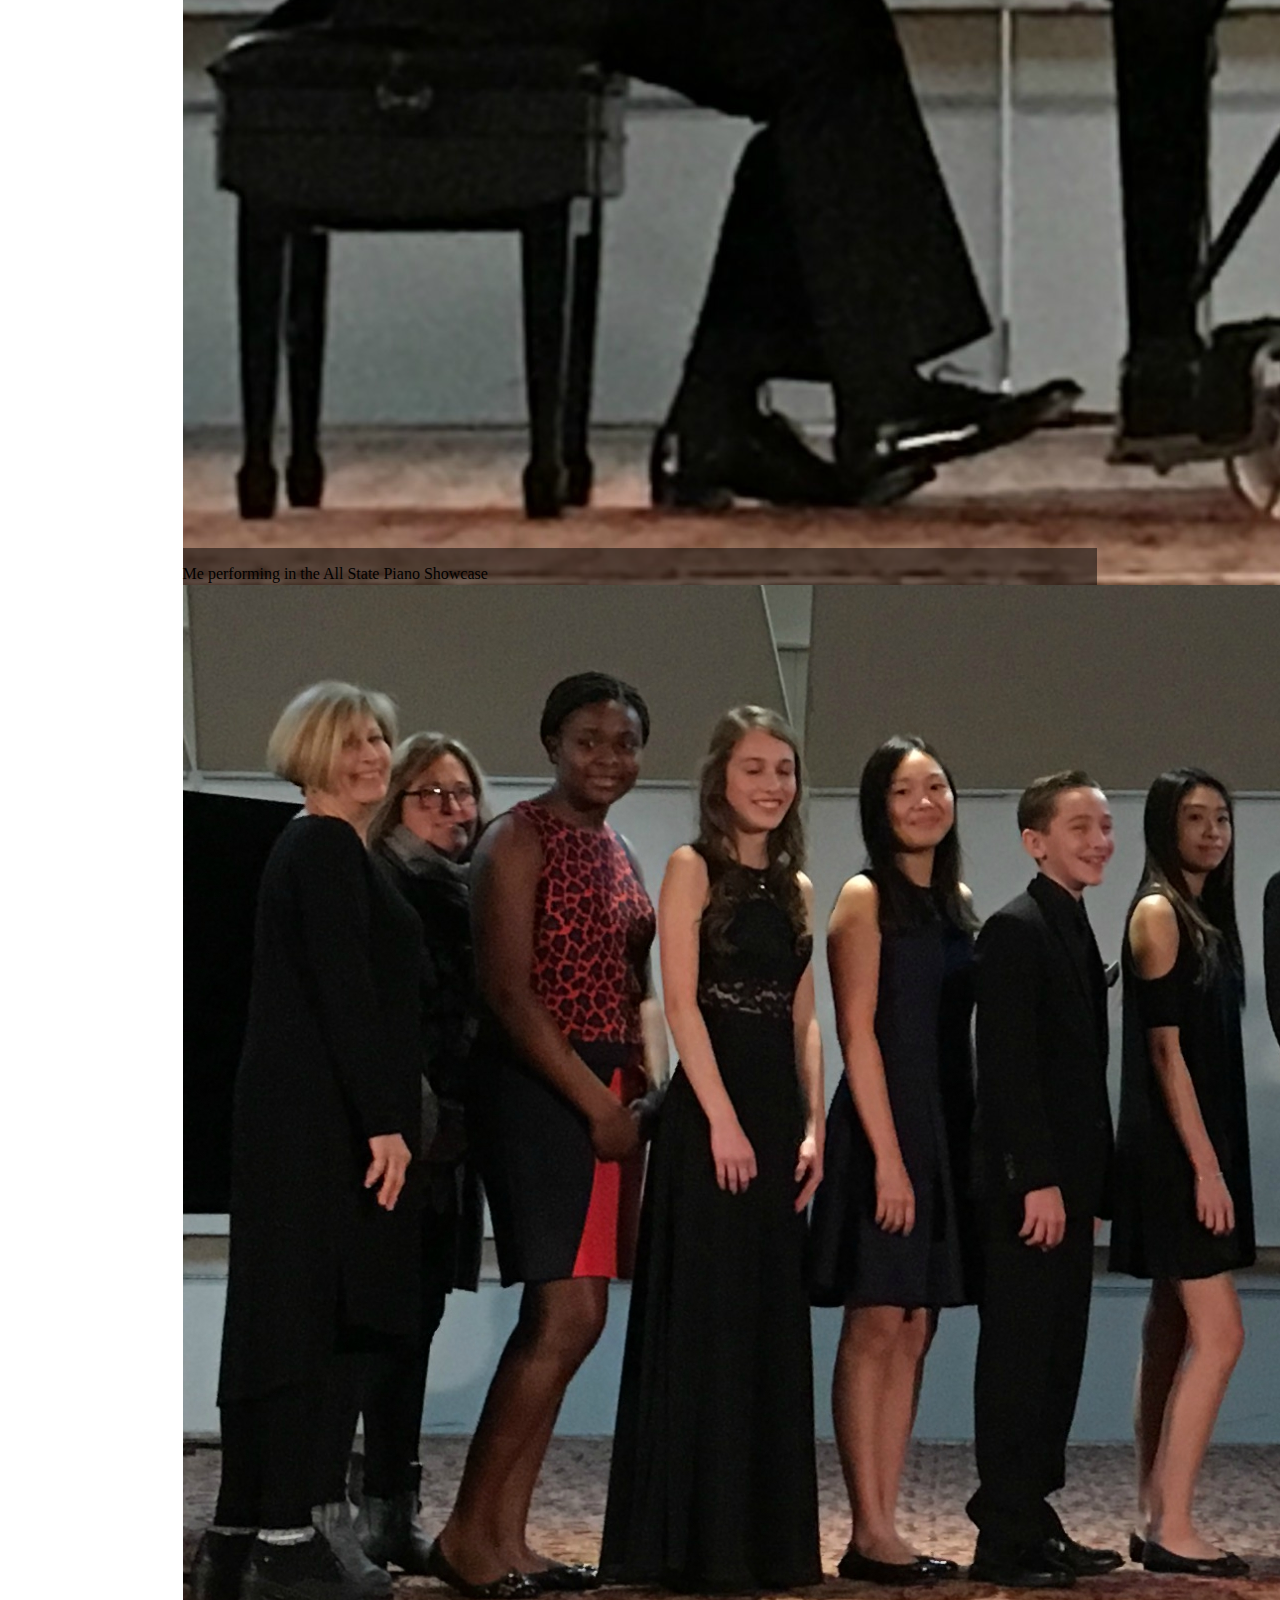
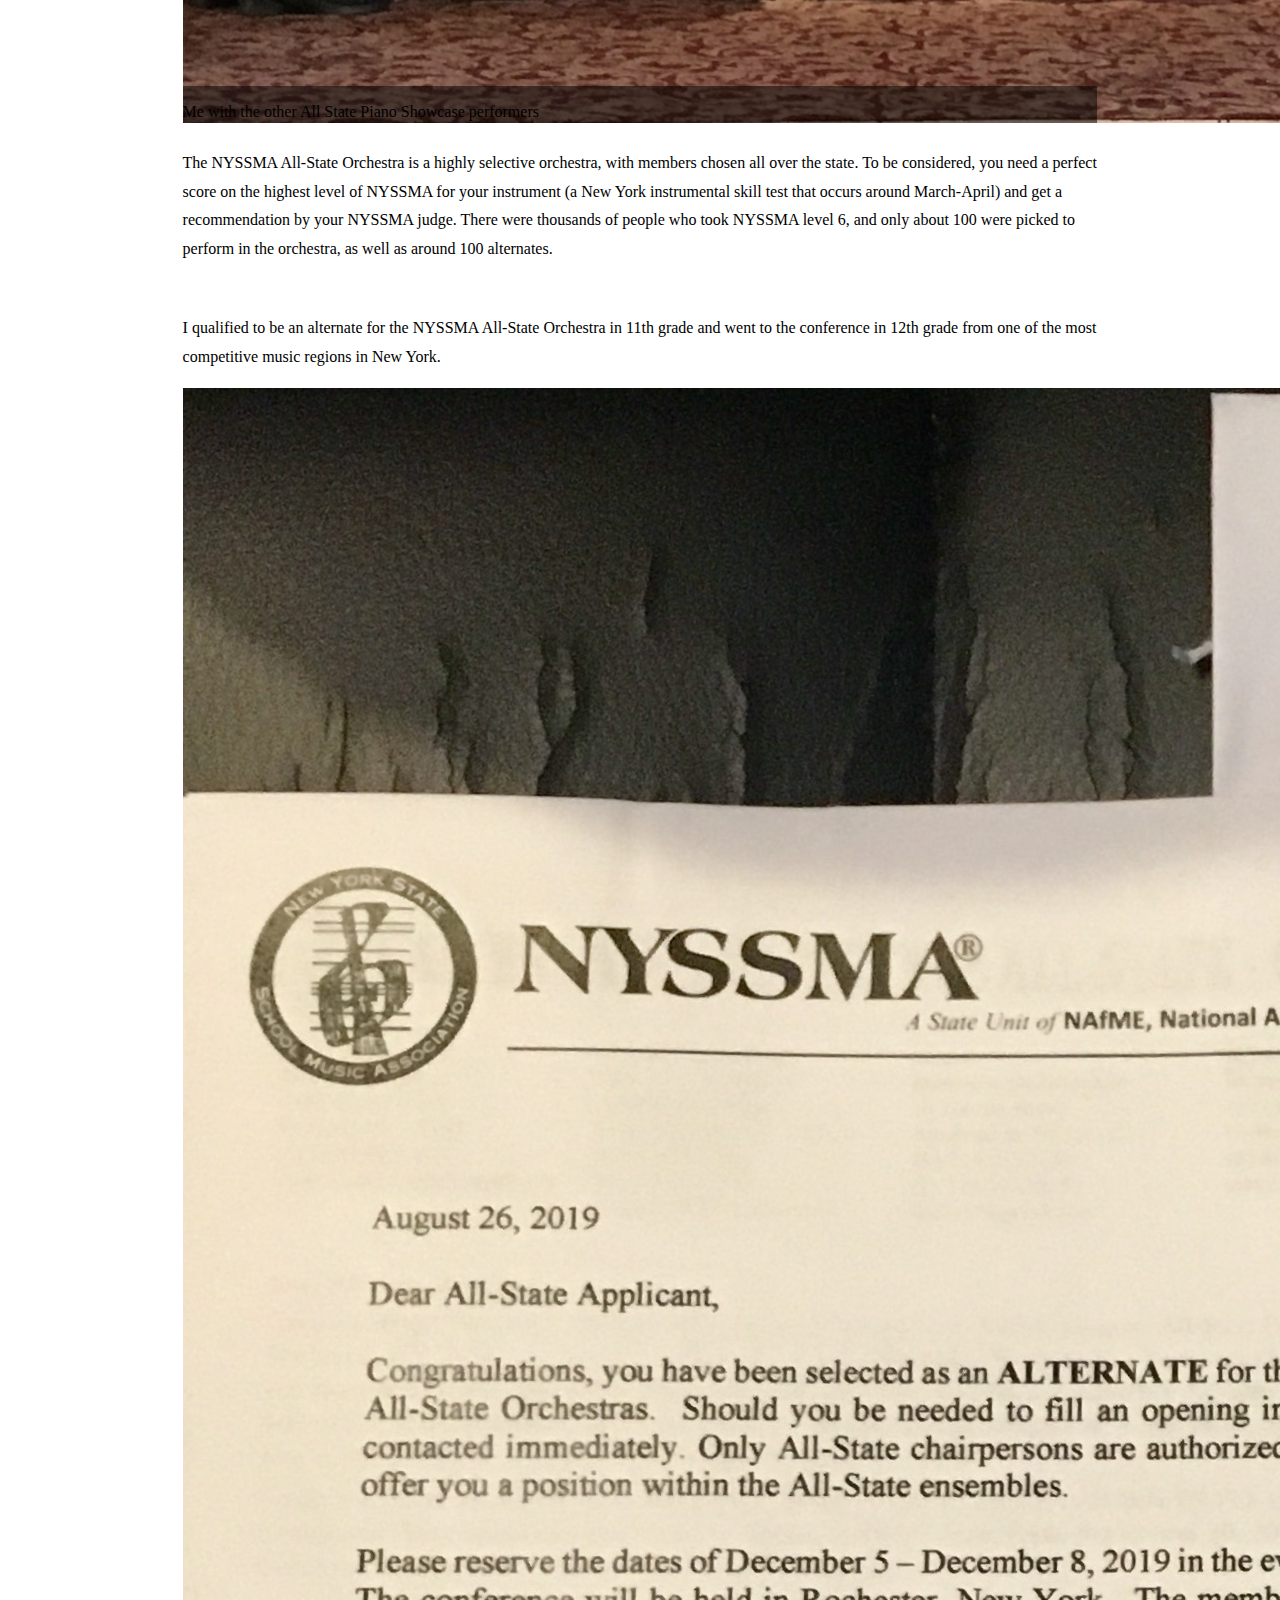
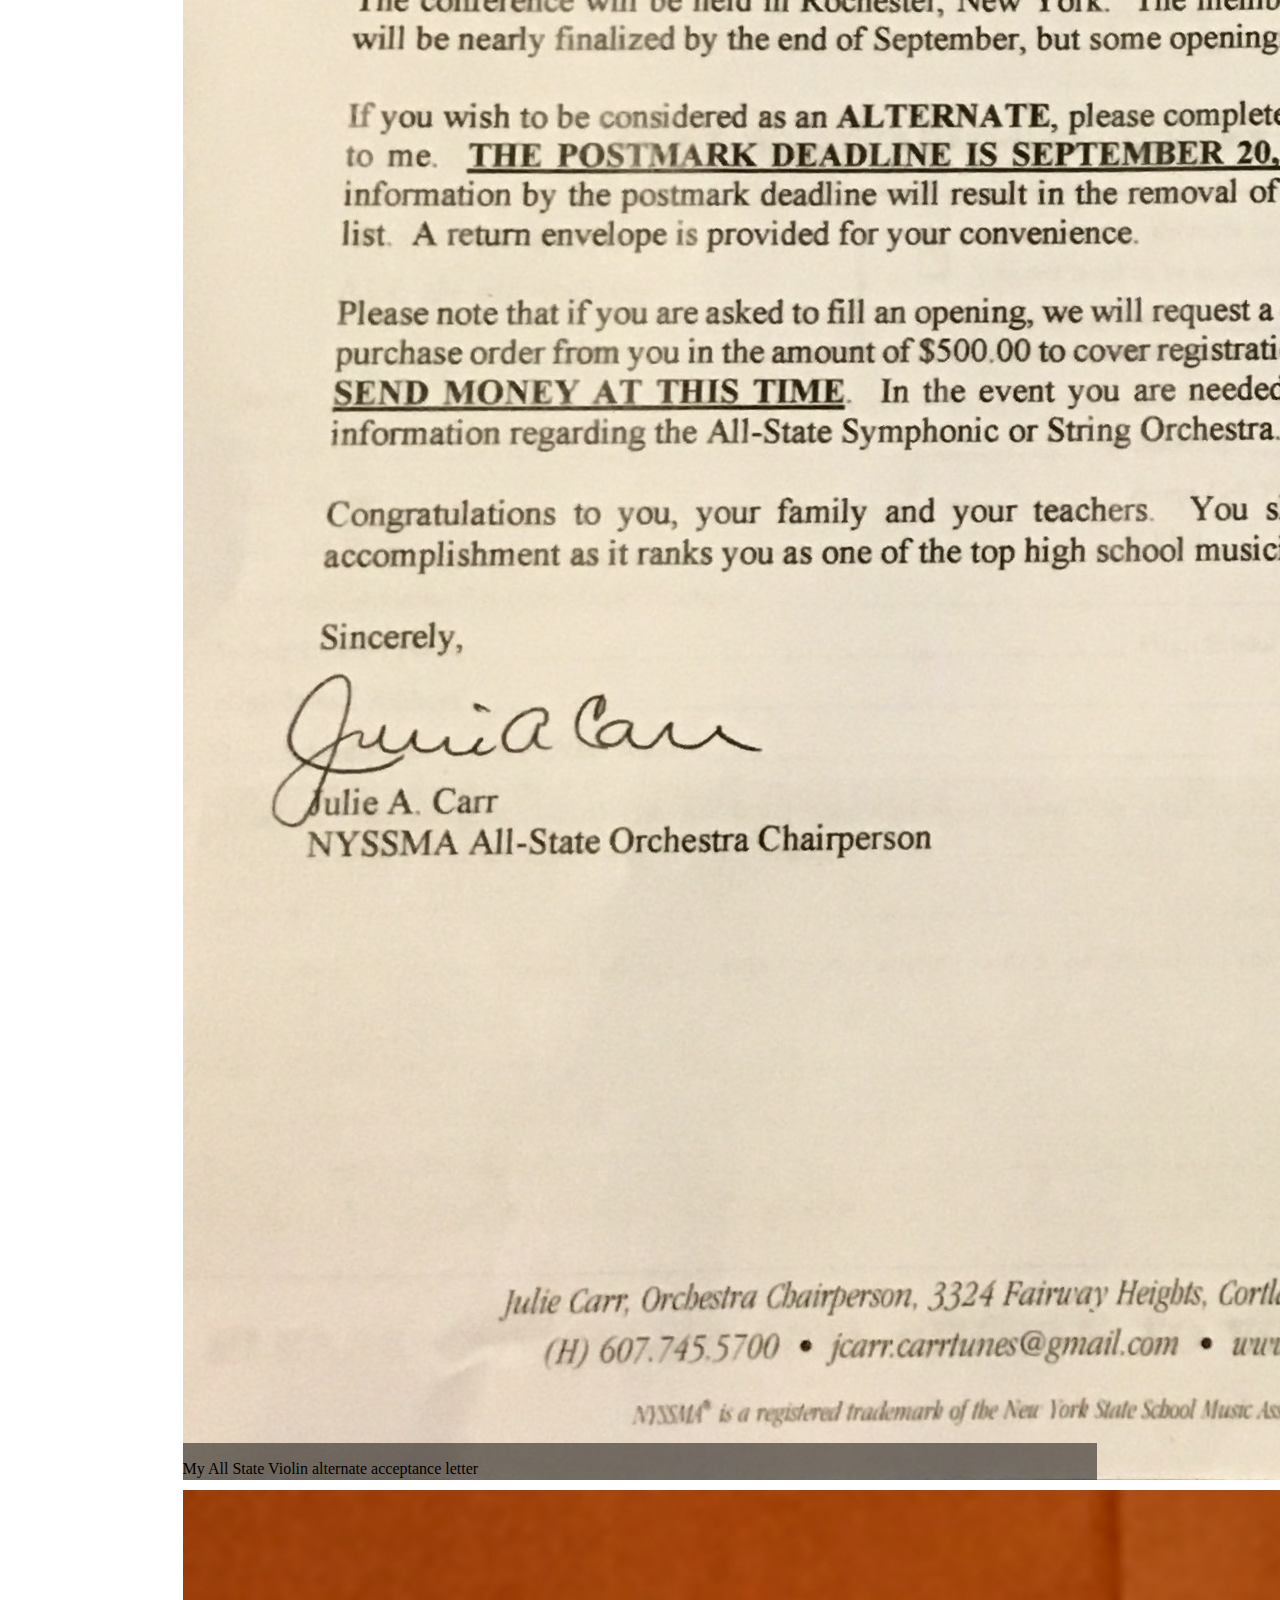
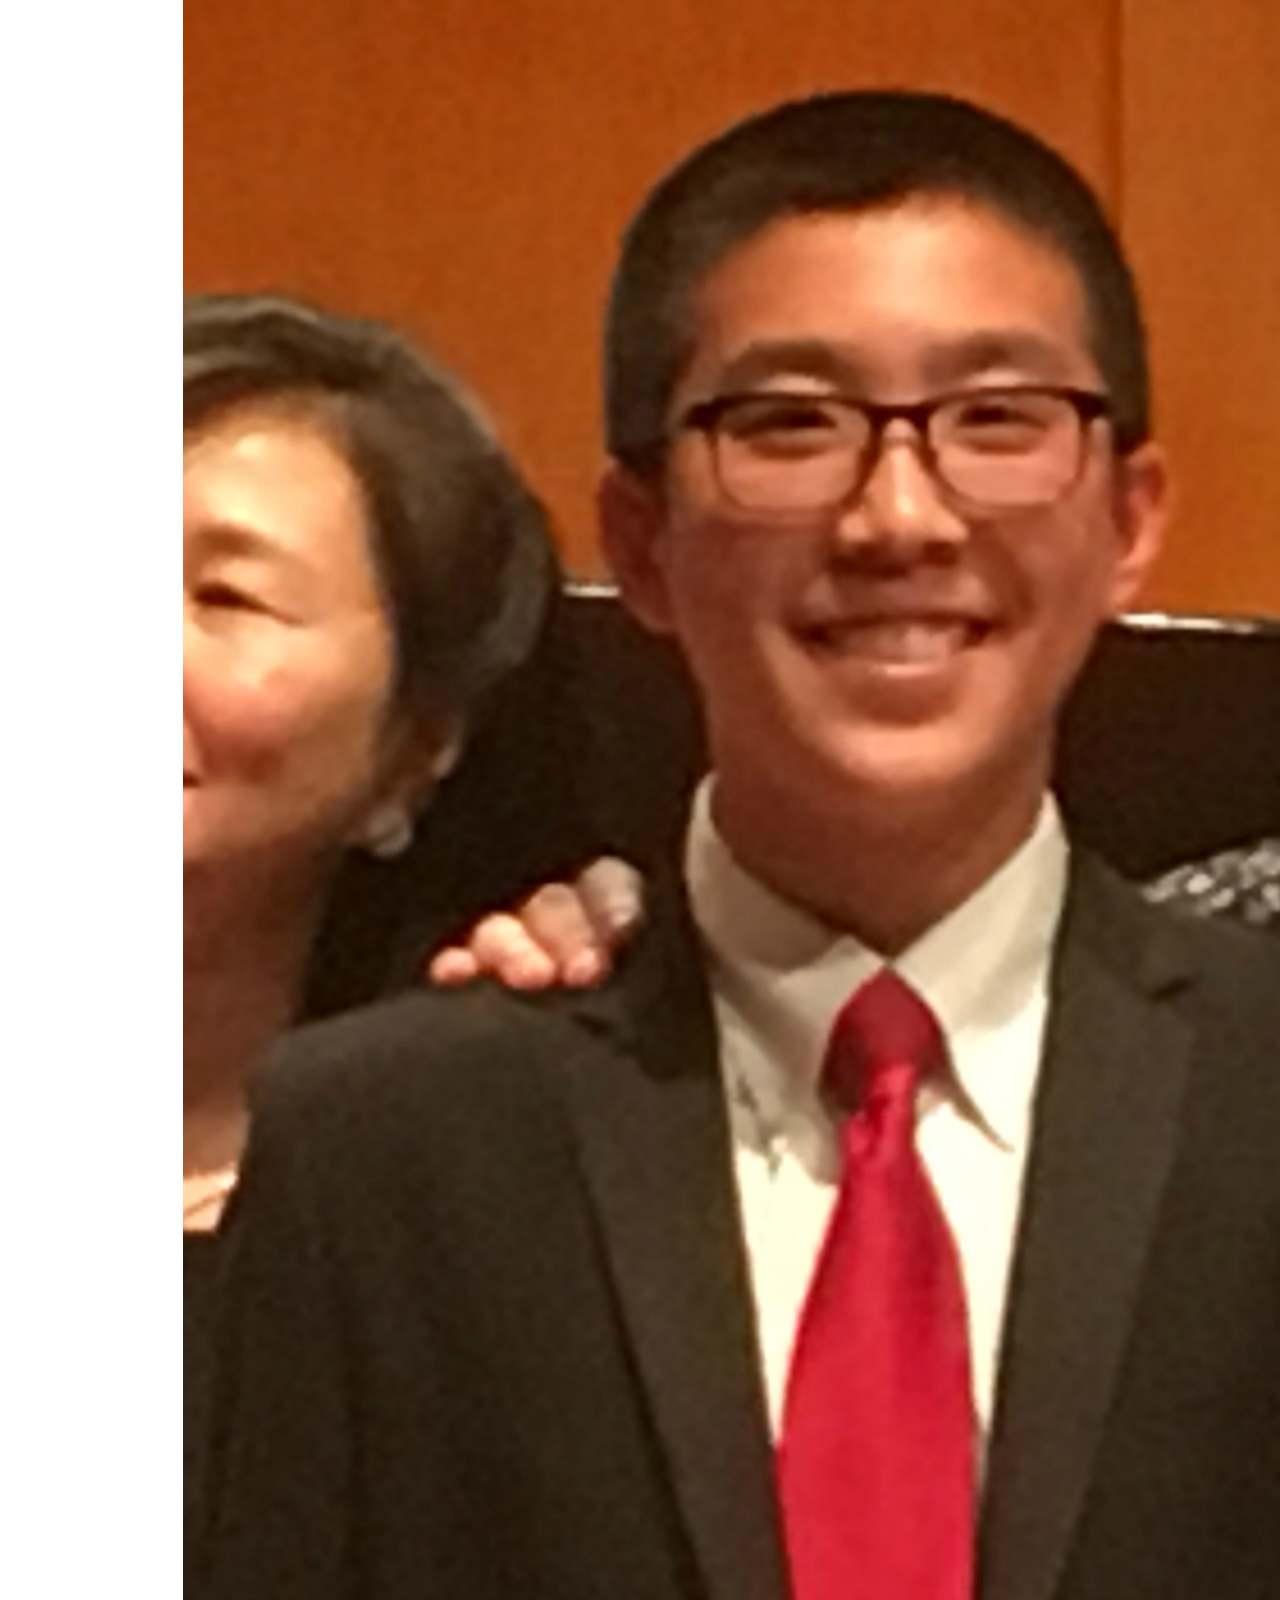
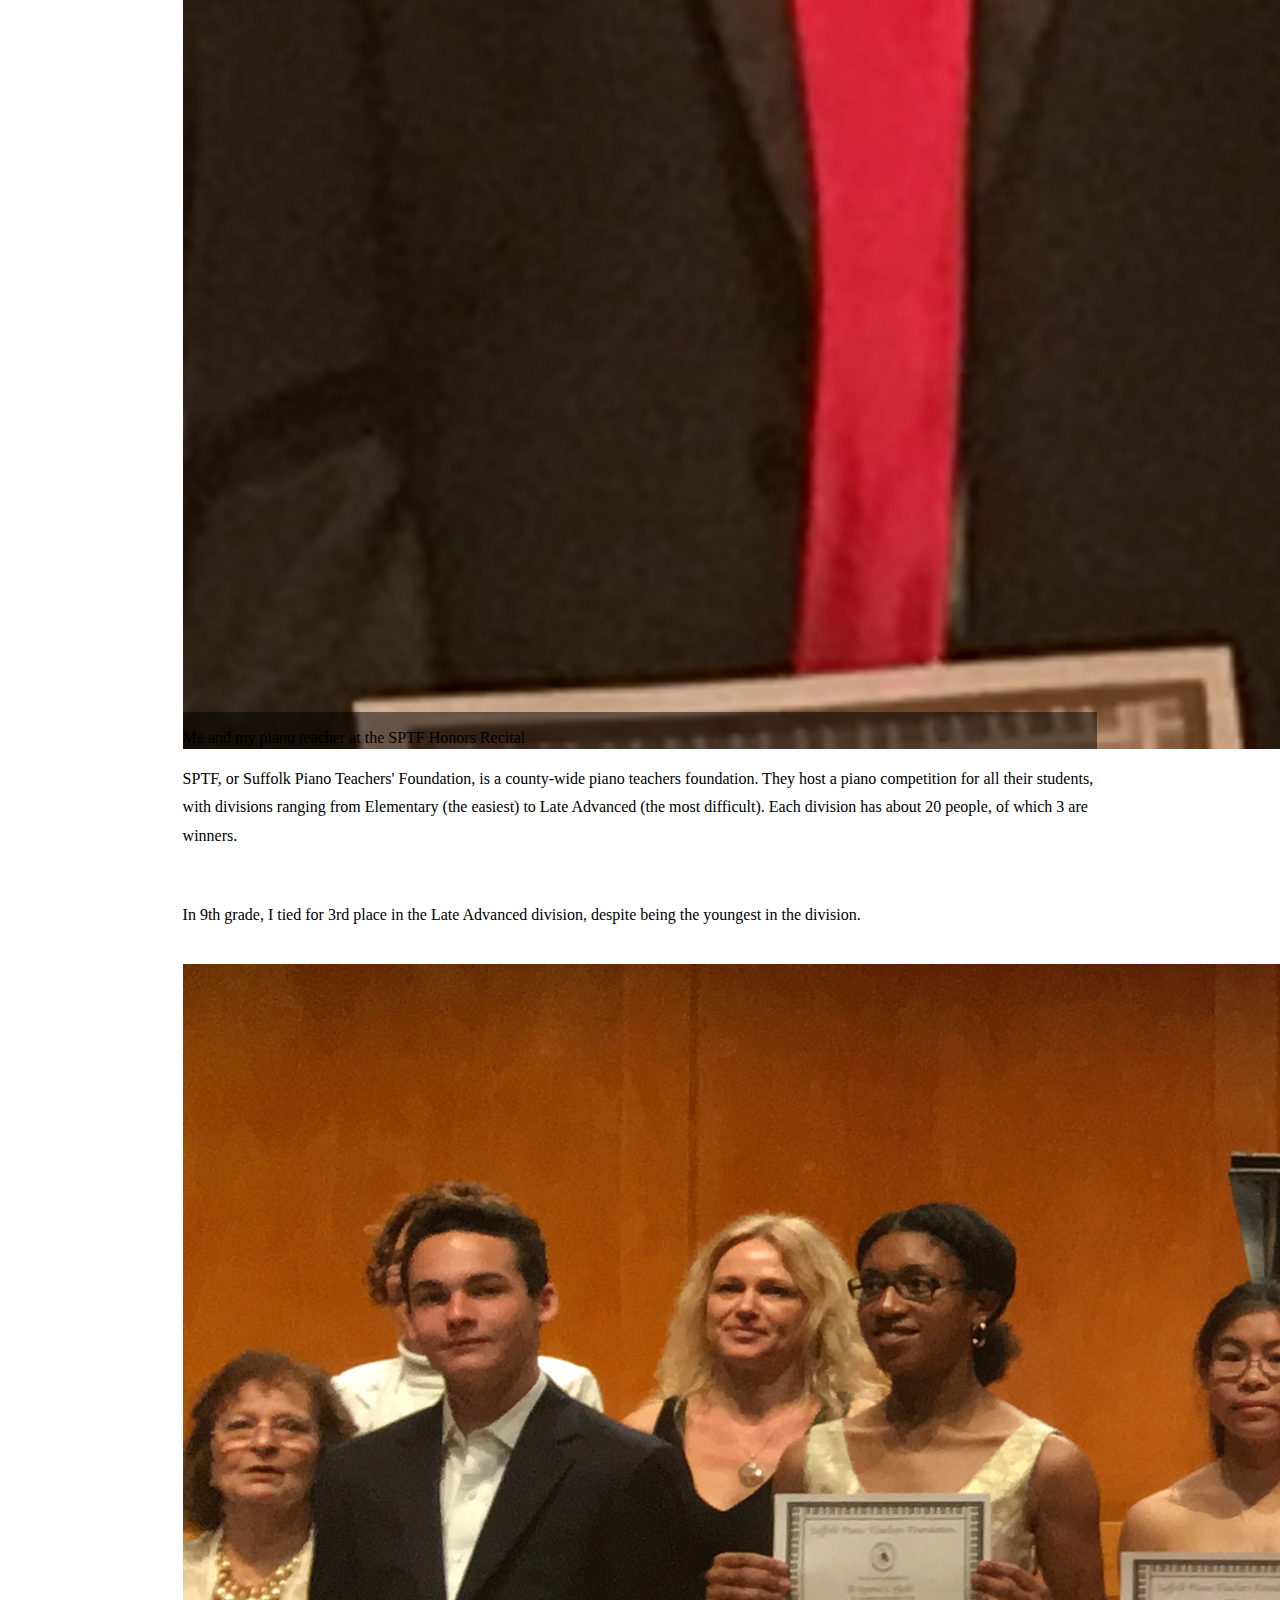
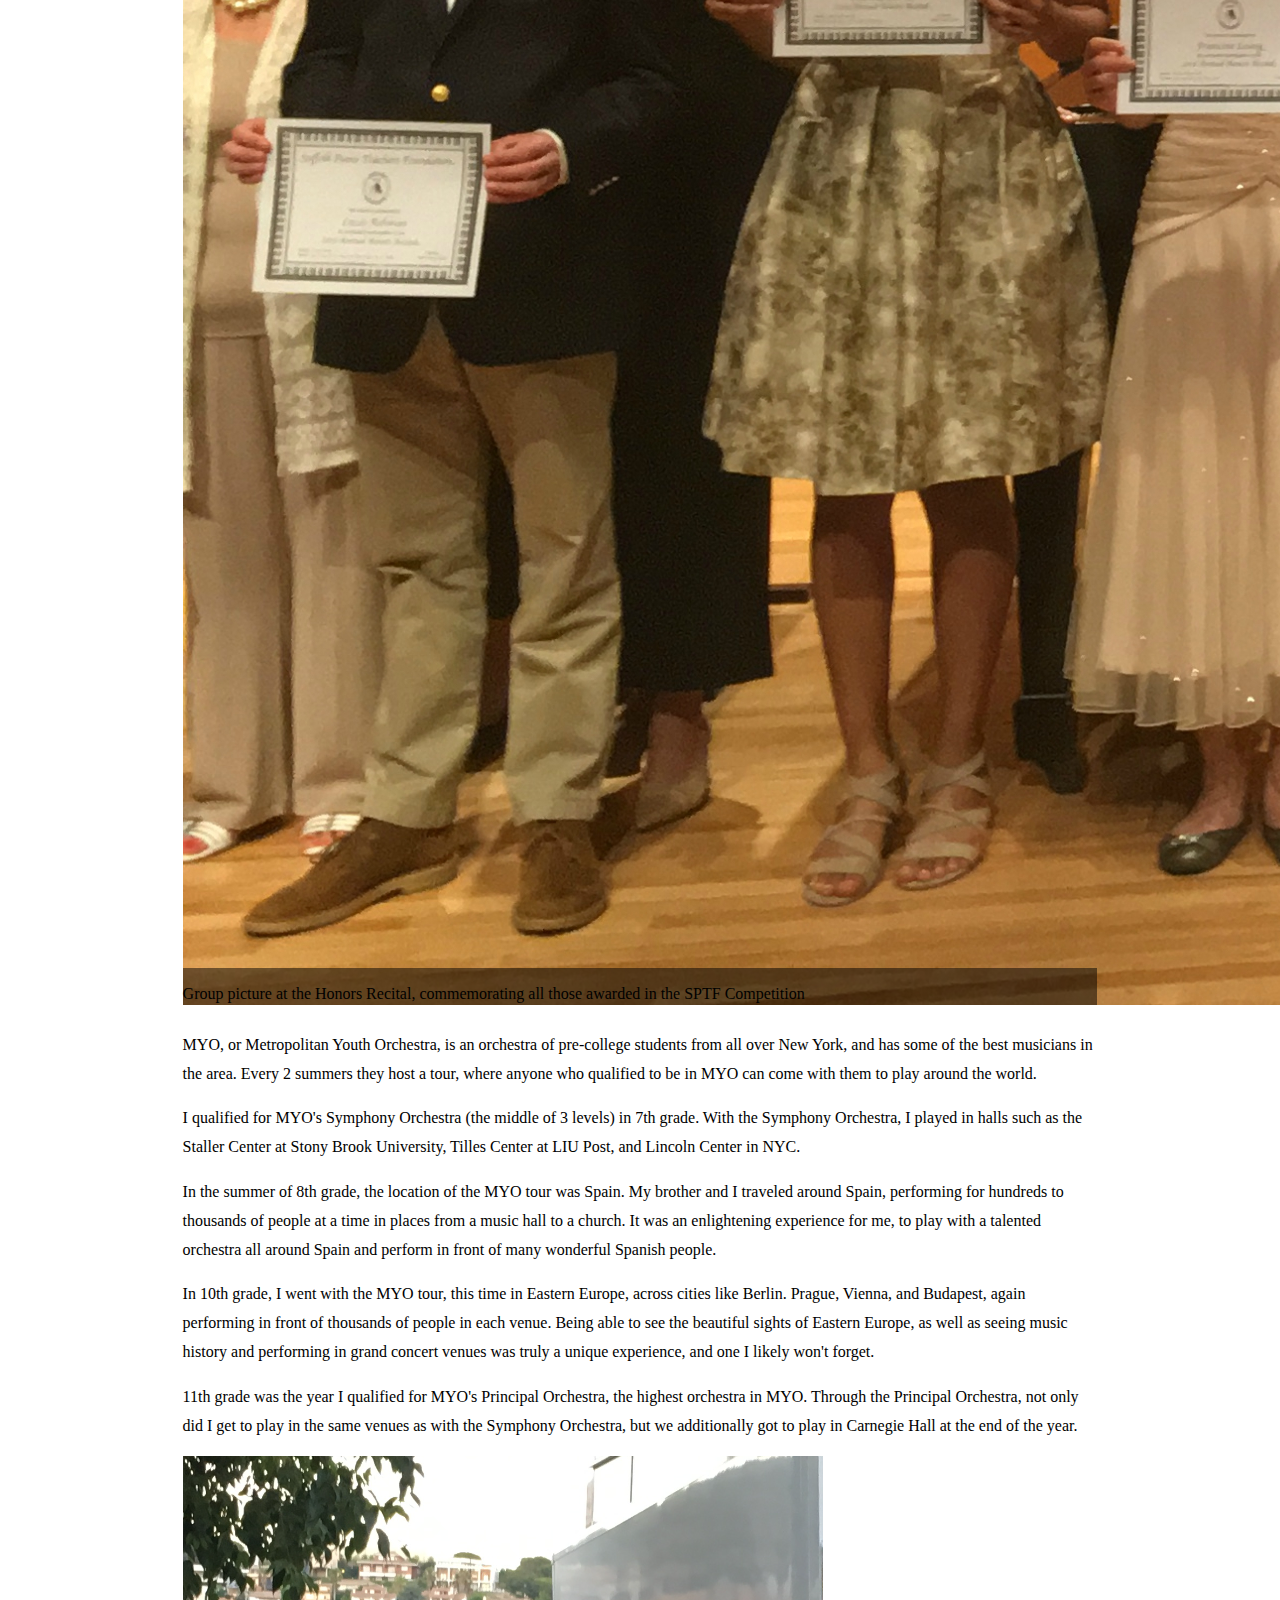
<file: music.html>
<html>
    <head>
		<!-- Global site tag (gtag.js) - Google Analytics -->
		<script async src="https://www.googletagmanager.com/gtag/js?id=UA-155355757-1"></script>
		<script>
		  window.dataLayer = window.dataLayer || [];
		  function gtag(){dataLayer.push(arguments);}
		  gtag('js', new Date());

		  gtag('config', 'UA-155355757-1');
		</script>
        <link href="https://bootswatch.com/3/darkly/bootstrap.css" rel="stylesheet">
        <link href="https://maxcdn.bootstrapcdn.com/font-awesome/4.7.0/css/font-awesome.min.css" rel="stylesheet">
		<link rel='icon' href='favicon1.ico' type='image/x-icon'>
        <link href="style.css" rel="stylesheet">
		<title>Music Achievements</title>
    </head>
    <body>
        <nav class="navbar navbar-default" style="margin-bottom:0px">
            <div class="container-fluid">
                <div class="navbar-header">
                    <button type="button" class="navbar-toggle collapsed" data-toggle="collapse" data-target="#bs-example-navbar-collapse-1">
                        <span class="sr-only">Toggle navigation</span>
                        <span class="icon-bar"></span>
                        <span class="icon-bar"></span>
                        <span class="icon-bar"></span>
                    </button>
                    <a class="navbar-brand" href="index.html">William's Profile</a>
                </div>

                <div class="collapse navbar-collapse" id="bs-example-navbar-collapse-1">
                    <ul class="nav navbar-nav">
                        <li><a href="index.html"><i class="fa fa-home"></i> Profile Home</a></li>
                        <li><a href="science.html"><i class="fa fa-flask" aria-hidden="true"></i> Science</a></li>
                        <li class="active"><a href="music.html"><i class="fa fa-music" aria-hidden="true"></i> Music <span class="sr-only">(current)</span></a></li>
                        <li><a href="math.html"><i class="fa fa-calculator" aria-hidden="true"></i> Math</a></li>
                        <li><a href="compsci.html"><i class="fa fa-code" aria-hidden="true"></i> Computer Science</a></li>
                        <li><a href="sports.html"><i class="fa fa-futbol-o" aria-hidden="true"></i> Sports</a></li>
                    </ul>
                </div>
            </div>
        </nav>
        <h2 class="text-center">Music Achievements</h2><hr>
        <ul class="nav nav-tabs" id="info">
            <li class="active"><a href="#allStatePiano" data-toggle="tab">All-State Piano Showcase</a></li>
			<li><a href="#allStateViolin" data-toggle="tab">All-State Orchestra</a></li>
            <li><a href="#SPTF" data-toggle="tab">SPTF Competition</a></li>
            <li><a href="#MYO" data-toggle="tab">MYO and MYO Touring</a></li>
            <li><a href="#PfP" data-toggle="tab">Piano for Patients</a></li>
			<li><a href="#CO" data-toggle="tab">Chamber Orchestra</a></li>
        </ul>
		<div id="myModal" class="img-modal">
		  <span class="close">&times;</span>
		  <img class="modal-content" id="img01">
		  <div id="cap"></div>
		</div>
        <div id="myTabContent" class="tab-content">
            <div class="tab-pane fade active in" id="allStatePiano">
                <div class="col-xs-12 col-sm-9">
                    <p>The NYSSMA All-State Piano Showcase is a goal for pianists all over the state. The way to enter an audition for the showcase is that if you get a 100 on the highest level of NYSSMA piano (a New York piano test that occurs around March-April) and get a recommendation by your NYSSMA judge, you could enter an audition to the Piano Showcase. There were thousands of people who took NYSSMA piano level 6 (the hardest level), and only about 12 were picked to perform in the showcase, which took place in Rochester, New York.</p>
                    <br>
                    <p>I qualified for the NYSSMA All-State Piano Showcase in 9th grade and performed in 10th grade, being one of the youngest performers there. </p>
                </div>
                <div class="col-xs-12 col-sm-3">
                    <div class="thumbnail text-center">
						<img src="images/all_state_stair.jpg" alt="Me at the All State center" class="img-responsive">
						<div class="caption">
							<p>Me at the All State center</p>
						</div>
					</div>
                </div>
                <div class="col-xs-12 col-sm-4">
                    <div class="thumbnail text-center">
						<img src="images/all_state.jpg" alt="Me performing in the All State Piano Showcase" class="img-responsive">
						<div class="caption">
							<p>Me performing in the All State Piano Showcase</p>
						</div>
					</div>
                </div>
                <div class="col-xs-12 col-sm-8">
                    <div class="thumbnail text-center">
						<img src="images/all_state_together.jpg" alt="Me with the other All State Piano Showcase performers" class="img-responsive">
						<div class="caption">
							<p>Me with the other All State Piano Showcase performers</p>
						</div>
					</div>
                </div>
            </div>
            <div class="tab-pane fade" id="allStateViolin">
                <div class="col-xs-12 col-sm-8">
                    <p>The NYSSMA All-State Orchestra is a highly selective orchestra, with members chosen all over the state. To be considered, you need a perfect score on the highest level of NYSSMA for your instrument (a New York instrumental skill test that occurs around March-April) and get a recommendation by your NYSSMA judge. There were thousands of people who took NYSSMA level 6, and only about 100 were picked to perform in the orchestra, as well as around 100 alternates.</p>
                    <br>
                    <p>I qualified to be an alternate for the NYSSMA All-State Orchestra in 11th grade and went to the conference in 12th grade from one of the most competitive music regions in New York.</p>
                </div>
				<div class="col-xs-12 col-sm-4">
                    <div class="thumbnail text-center">
						<img src="images/all_state_alternate.jpg" alt="My All State Violin alternate acceptance letter" class="img-responsive">
						<div class="caption">
							<p>My All State Violin alternate acceptance letter</p>
						</div>
					</div>
				</div>
            </div>
            <div class="tab-pane fade" id="SPTF">
                <div class="col-xs-12 col-sm-2">
                    <div class="thumbnail text-center">
						<img src="images/sptf_self.jpg" alt="Me and my piano teacher at the SPTF Honors Recital" class="img-responsive">
						<div class="caption">
							<p>Me and my piano teacher at the SPTF Honors Recital</p>
						</div>
					</div>
                </div>
                <div class="col-xs-12 col-sm-10">
                    <p>SPTF, or Suffolk Piano Teachers' Foundation, is a county-wide piano teachers foundation. They host a piano competition for all their students, with divisions ranging from Elementary (the easiest) to Late Advanced (the most difficult). Each division has about 20 people, of which 3 are winners.</p>
                	<br>
                    <p>In 9th grade, I tied for 3rd place in the Late Advanced division, despite being the youngest in the division.</p>
                	<br>
                </div>
				<div class="col-xs-12 col-sm-2">
				</div>
				<div class="col-xs-12 col-sm-8">
					<div class="thumbnail text-center">
						<img src="images/sptf_together.jpg" alt="Group picture at the Honors Recital, commemorating all those awarded in the SPTF Competition" class="img-responsive">
						<div class="caption">
							<p>Group picture at the Honors Recital, commemorating all those awarded in the SPTF Competition</p>
						</div>
					</div>
				</div>
            </div>
            <div class="tab-pane fade" id="MYO">
                <div class="col-xs-12 col-sm-9">
                    <p>MYO, or Metropolitan Youth Orchestra, is an orchestra of pre-college students from all over New York, and has some of the best musicians in the area. Every 2 summers they host a tour, where anyone who qualified to be in MYO can come with them to play around the world.</p>
                    <p>I qualified for MYO's Symphony Orchestra (the middle of 3 levels) in 7th grade. With the Symphony Orchestra, I played in halls such as the Staller Center at Stony Brook University, Tilles Center at LIU Post, and Lincoln Center in NYC.</p>
					<p>In the summer of 8th grade, the location of the MYO tour was Spain. My brother and I traveled around Spain, performing for hundreds to thousands of people at a time in places from a music hall to a church. It was an enlightening experience for me, to play with a talented orchestra all around Spain and perform in front of many wonderful Spanish people.</p>
					<p>In 10th grade, I went with the MYO tour, this time in Eastern Europe, across cities like Berlin. Prague, Vienna, and Budapest, again performing in front of thousands of people in each venue. Being able to see the beautiful sights of Eastern Europe, as well as seeing music history and performing in grand concert venues was truly a unique experience, and one I likely won't forget.</p>
					<p>11th grade was the year I qualified for MYO's Principal Orchestra, the highest orchestra in MYO. Through the Principal Orchestra, not only did I get to play in the same venues as with the Symphony Orchestra, but we additionally got to play in Carnegie Hall at the end of the year.</p>
				</div>
                <div class="col-xs-12 col-sm-3">
                    <div class="thumbnail text-center">
						<img src="images/myo_brother.png" alt="Me with my brother during the MYO Spain tour" class="img-responsive">
						<div class="caption">
							<p>Me with my brother during the MYO Spain tour</p>
						</div>
					</div>
                </div><br>
                <div class="col-xs-12 col-sm-3">
                    <div class="thumbnail text-center">
						<img src="images/myo_playing.jpg" alt="Me playing in the MYO Europe tour orchestra" class="img-responsive">
						<div class="caption">
							<p>Me playing in the MYO Europe tour orchestra</p>
						</div>
					</div>
                </div>
                <div class="col-xs-12 col-sm-9">
                    <div class="thumbnail text-center">
						<img src="images/myo_together.jpg" alt="Me with the other MYO Spain Tour members" class="img-responsive">
						<div class="caption">
							<p>Me with the other MYO Spain Tour members</p>
						</div>
					</div>
                </div>
            </div>
            <div class="tab-pane fade" id="PfP">
                <div class="col-xs-12 col-sm-12">
                    <p>Piano for Patients is a Long Island organization dedicated to providing the gift of music to the elderly and sick in nursing homes and hospitals. There are several branches of this organization, from Brooklyn to Massapequa. Each branch has a leader, who founded the branch, and who directs and sets times for all activities of the branch.</p>
                    <br>
                    <p>I am the branch leader for my local branch for Piano for Patients. I have already began performing for the local nursing homes and Stony Brook Hospital with a group of talented and passionate pianists, and the program is growing continually.</p>
                </div>
				<div class="col-xs-12 col-sm-3">
                    <div class="thumbnail text-center">
						<img src="images/piano_atria.png" alt="Me playing at the Atria senior living facility" class="img-responsive">
						<div class="caption">
							<p>Me playing at the Atria senior living facility</p>
						</div>
					</div>
                </div>
				<div class="col-xs-12 col-sm-3">
                    <div class="thumbnail text-center">
						<img src="images/piano_for_patients_duet.JPG" alt="2 members of Piano for Patients playing a duet" class="img-responsive">
						<div class="caption">
							<p>2 members of Piano for Patients playing a duet</p>
						</div>
					</div>
                </div>
				<div class="col-xs-12 col-sm-3">
                    <div class="thumbnail text-center">
						<img src="images/piano_for_patients_may.JPG" alt="Me and some of the other Piano for Patients members in May" class="img-responsive">
						<div class="caption">
							<p>Me and some of the other Piano for Patients members in May</p>
						</div>
					</div>
                </div>
				<div class="col-xs-12 col-sm-3">
                    <div class="thumbnail text-center">
						<img src="images/piano_for_patients_violin.JPG" alt="Me playing violin at Piano for Patients, with a piano accompaniment" class="img-responsive">
						<div class="caption">
							<p>Me playing violin at Piano for Patients, with a piano accompaniment</p>
						</div>
					</div>
                </div>
            </div>
			<div class="tab-pane fade" id="CO">
                <div class="col-xs-12 col-sm-6">
                    <p>Our high school has 3 orchestra levels: regular orchestra, Chamber Ensemble, and Chamber Orchestra (from least difficult to most difficult). Chamber Orchestra is incredibly difficult to get in, as even people who play NYSSMA level 6 (the highest level) pieces may not get in.</p>
					<p>I qualified for Chamber Ensemble entering high school, but it wasn't until the year after, 11th grade, that I qualified for Chamber Orchestra. And due to my piano skills, in 12th grade, I am the designated piano accompanist.</p>
                </div>
				<div class="col-xs-12 col-sm-6">
                    <div class="thumbnail text-center">
						<img src="images/chamber_o.JPG" alt="Me playing in the Chamber Orchestra" class="img-responsive">
						<div class="caption">
							<p>Me playing in the Chamber Orchestra</p>
						</div>
					</div>
                </div>
            </div>
		</div>
        <script src="https://code.jquery.com/jquery-1.10.2.min.js"></script>
        <script src="https://bootswatch.com/3/bower_components/bootstrap/dist/js/bootstrap.min.js"></script>
		<script>
			var modal = document.getElementById("myModal");
			var imgs = document.getElementsByTagName("img");
			var modalImg = document.getElementById("img01");
			var captionText = document.getElementById("cap");
			for(var i=0; i < imgs.length; i++){
				imgs[i].onclick = function(){
					modal.style.display = "block";
					modalImg.src = this.src;
					captionText.innerHTML = this.alt;
				}
			}
			
			var span = document.getElementsByClassName("close")[0];
			span.onclick = function() { 
			  modal.style.display = "none";
			}
		</script>
    </body>
</html>
</file>
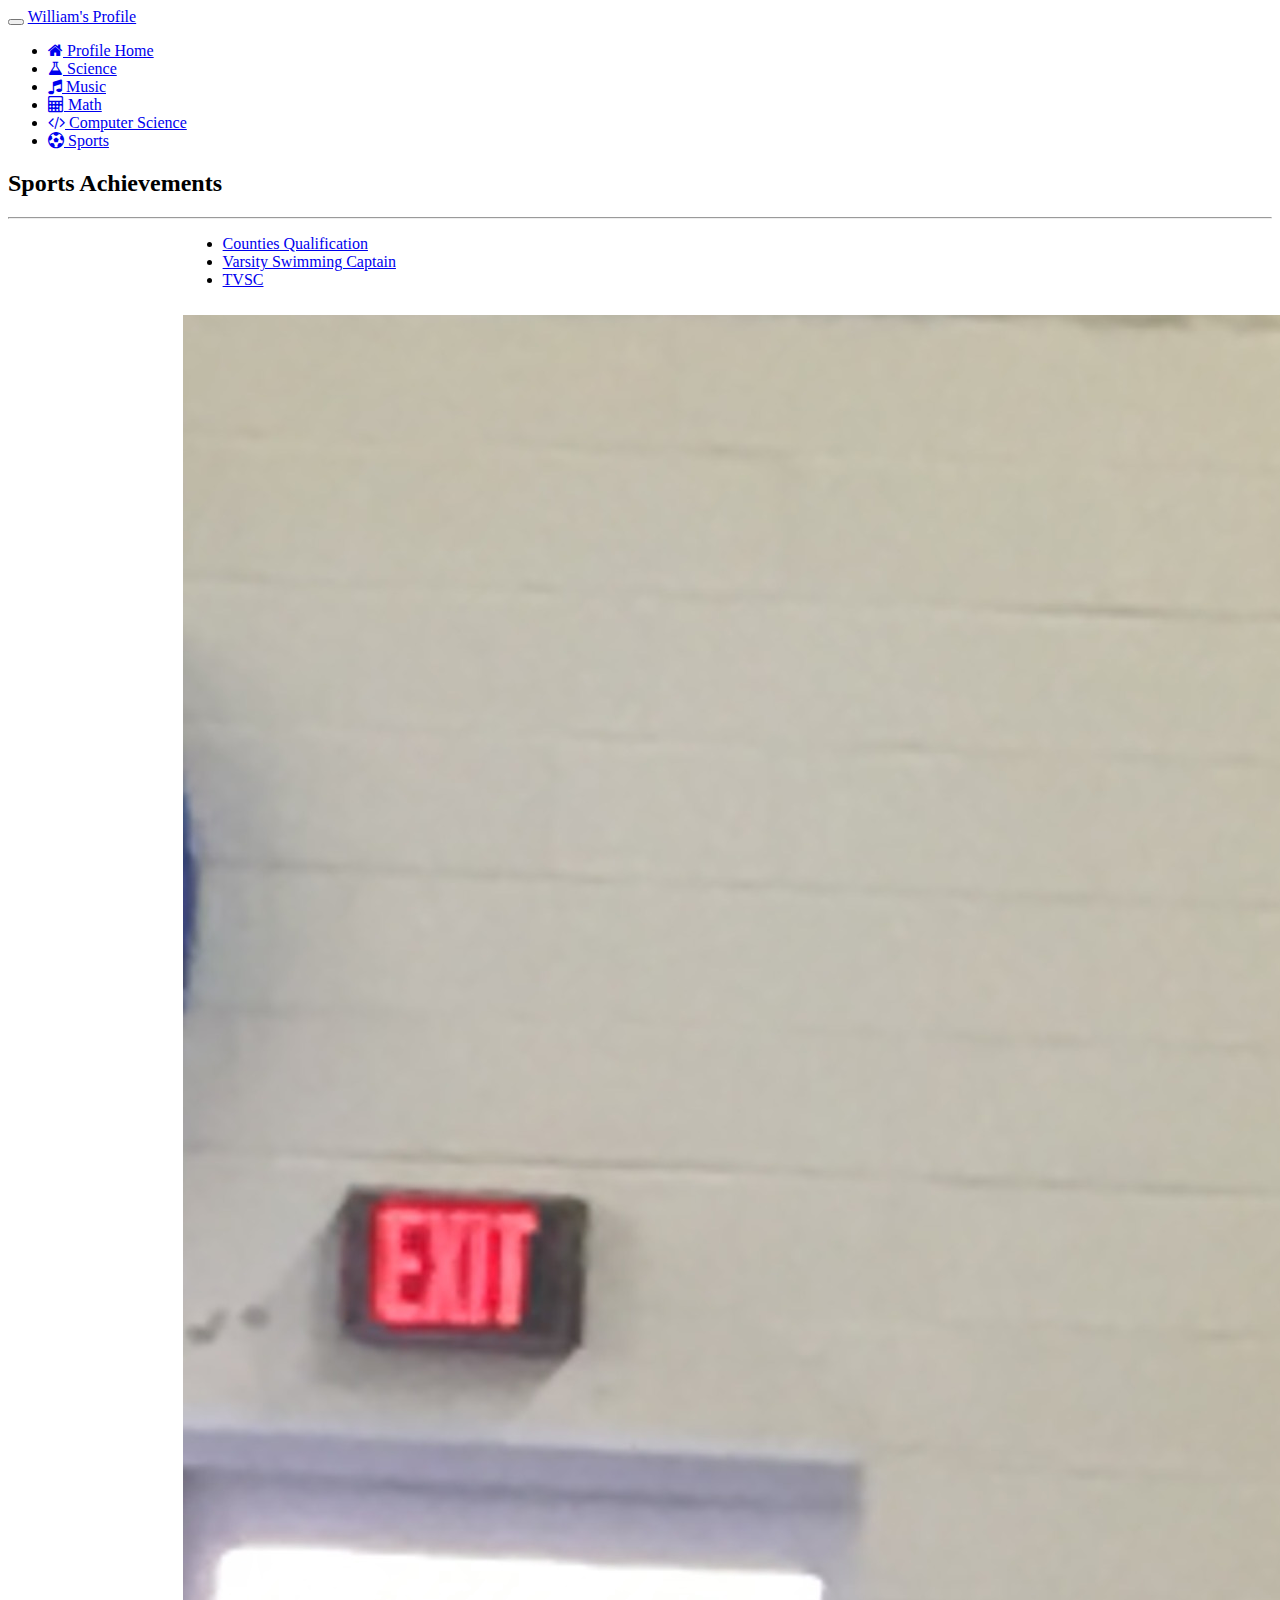
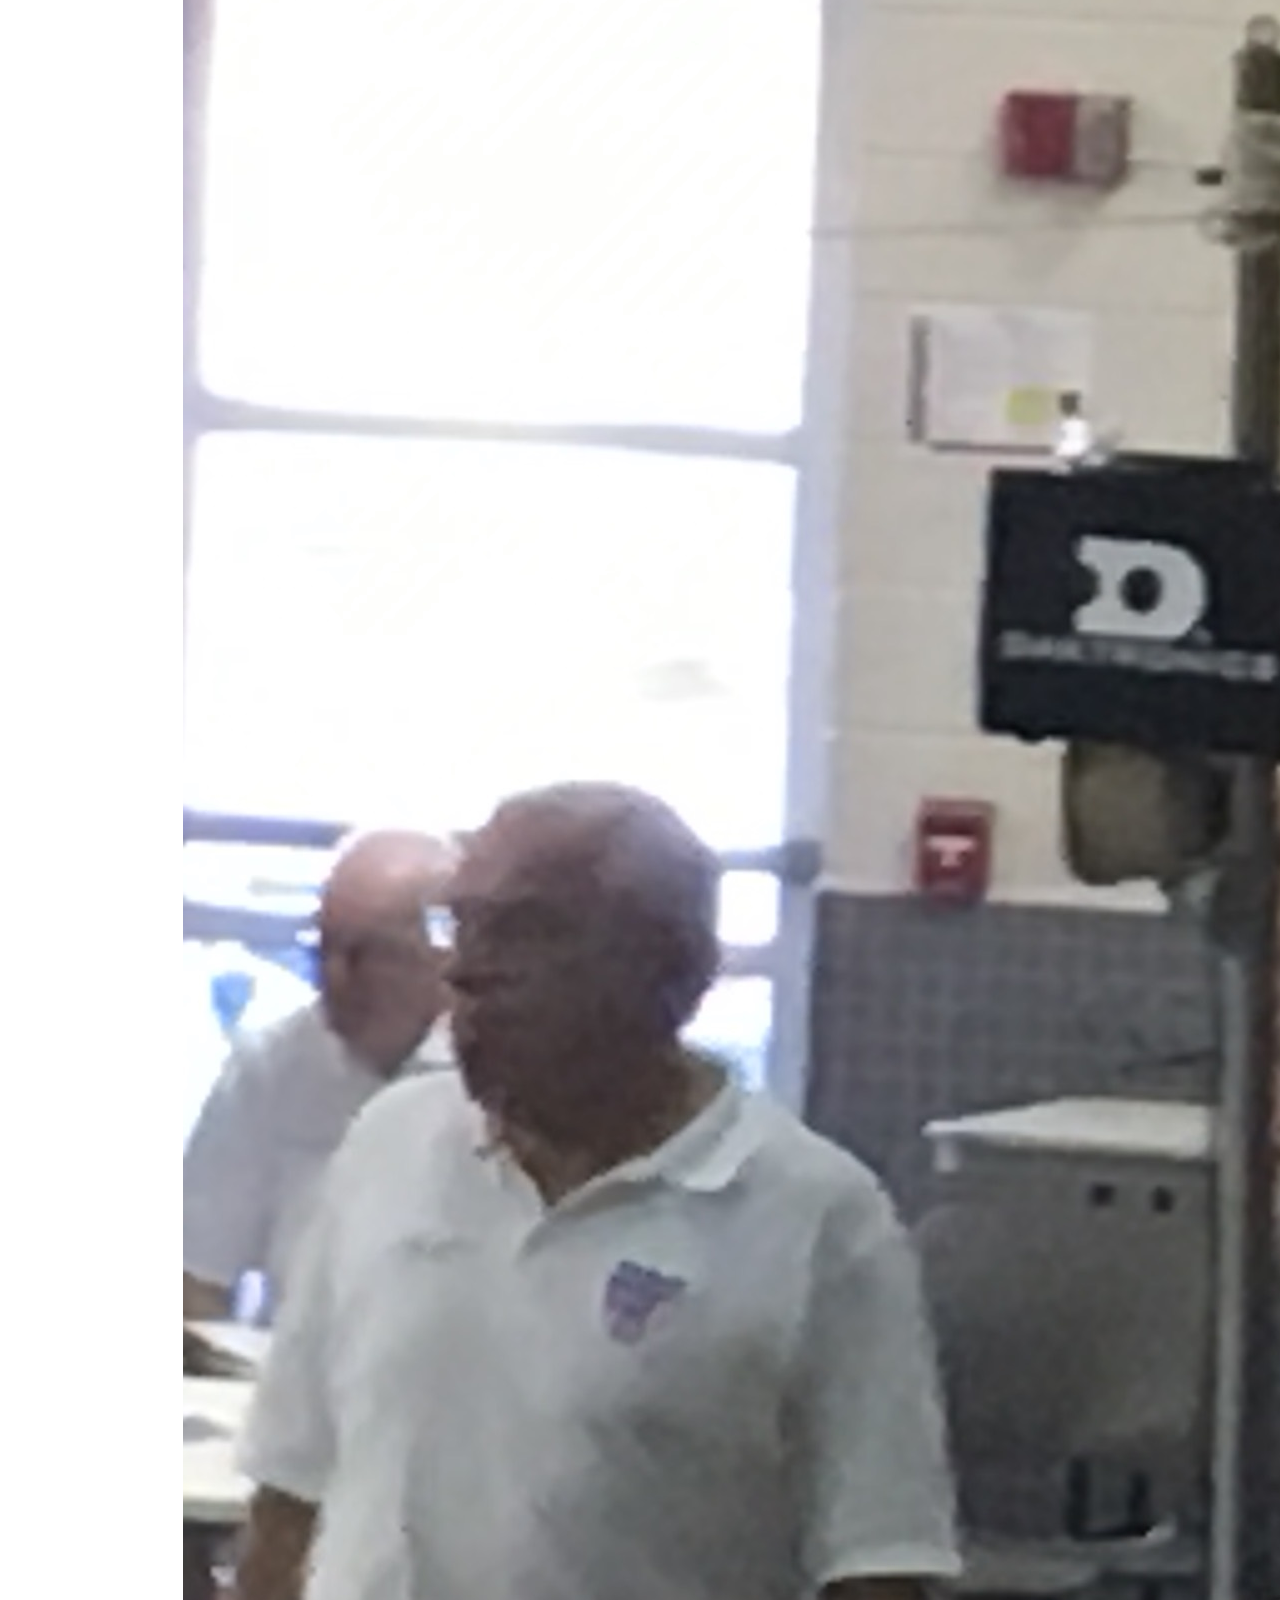
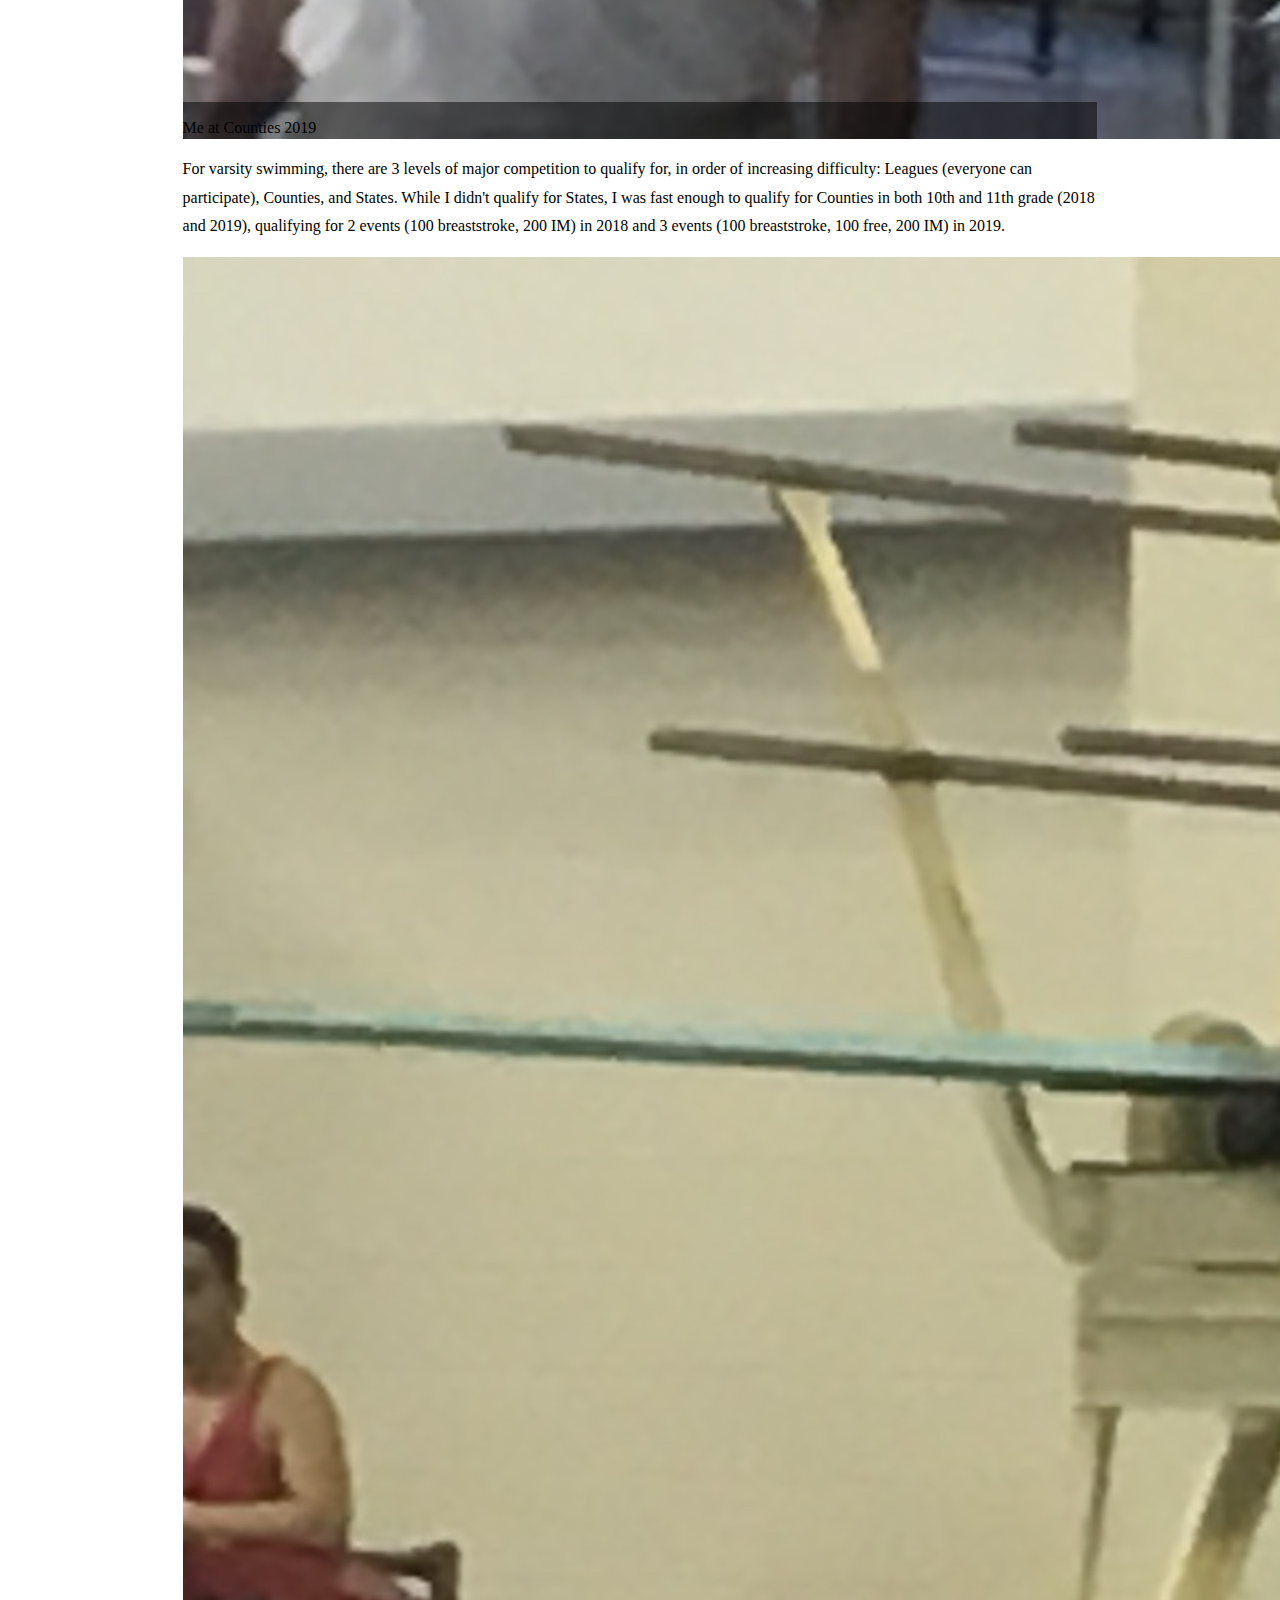
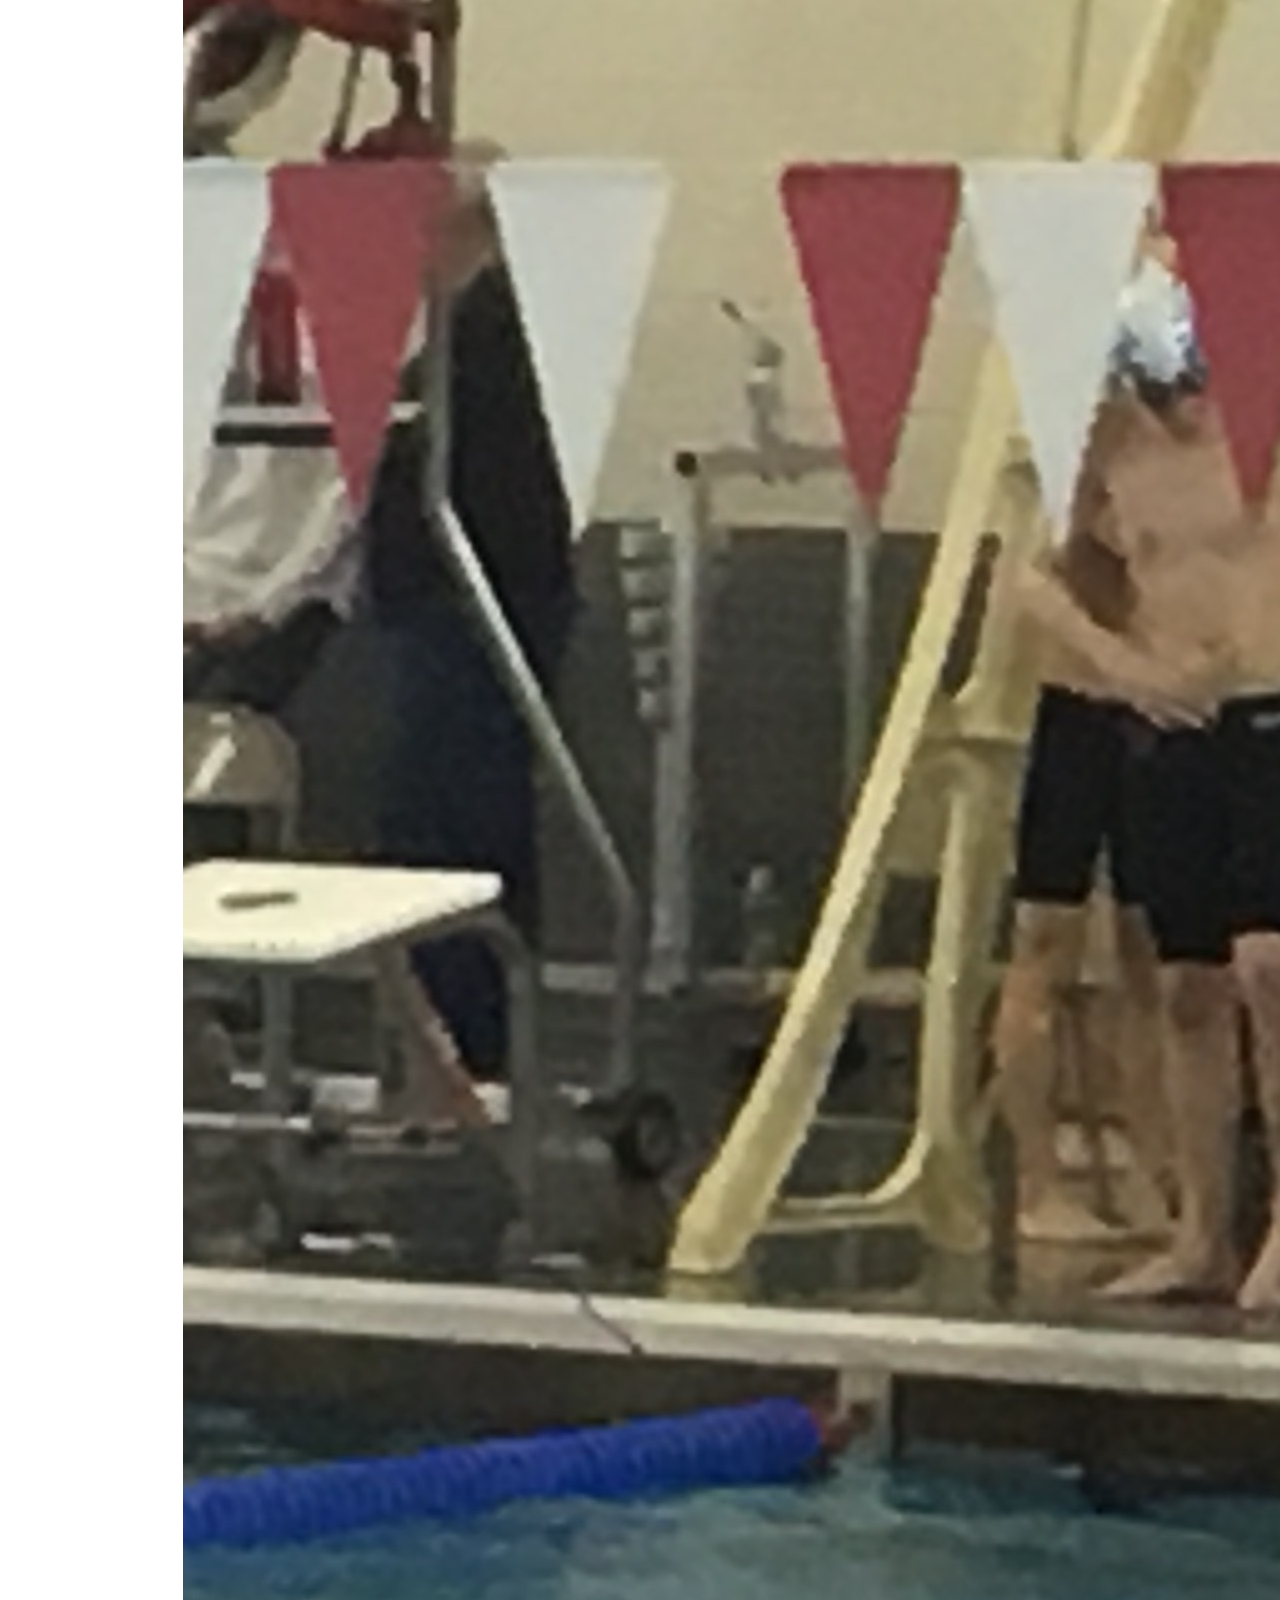
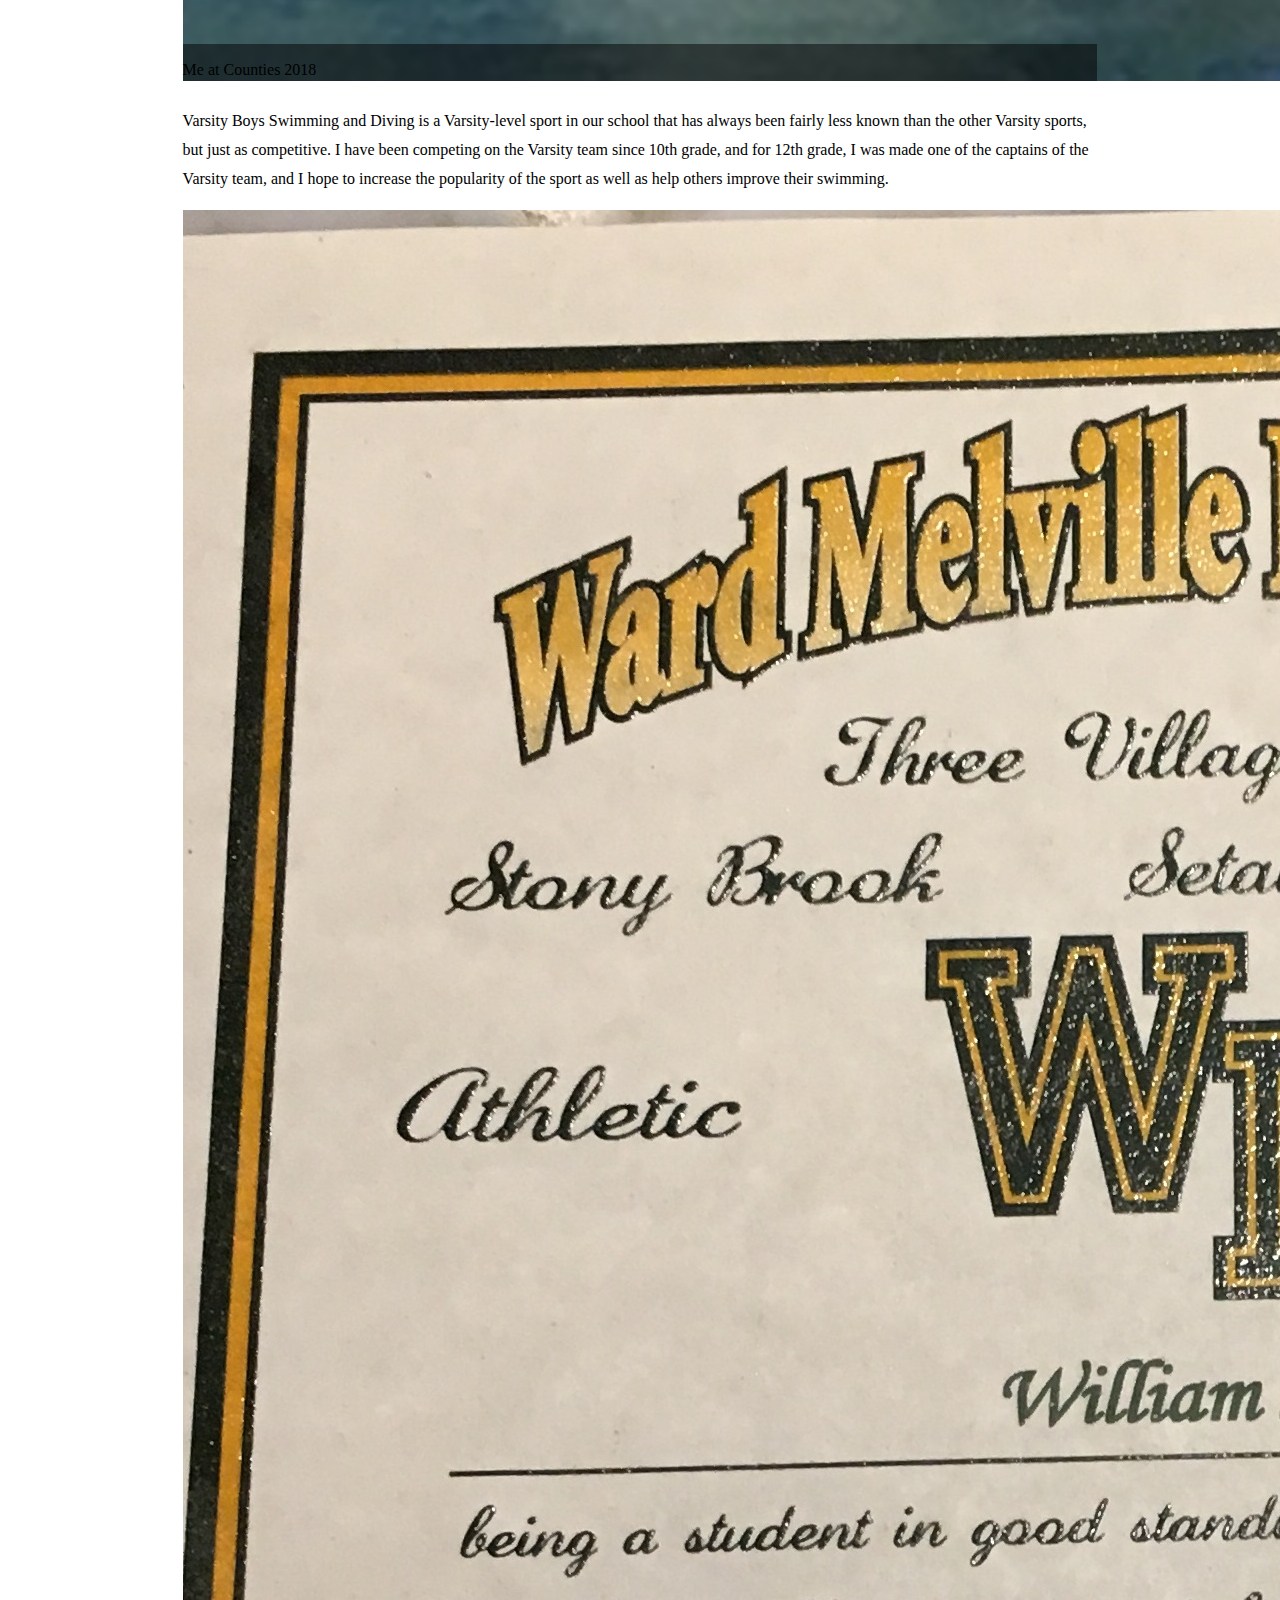
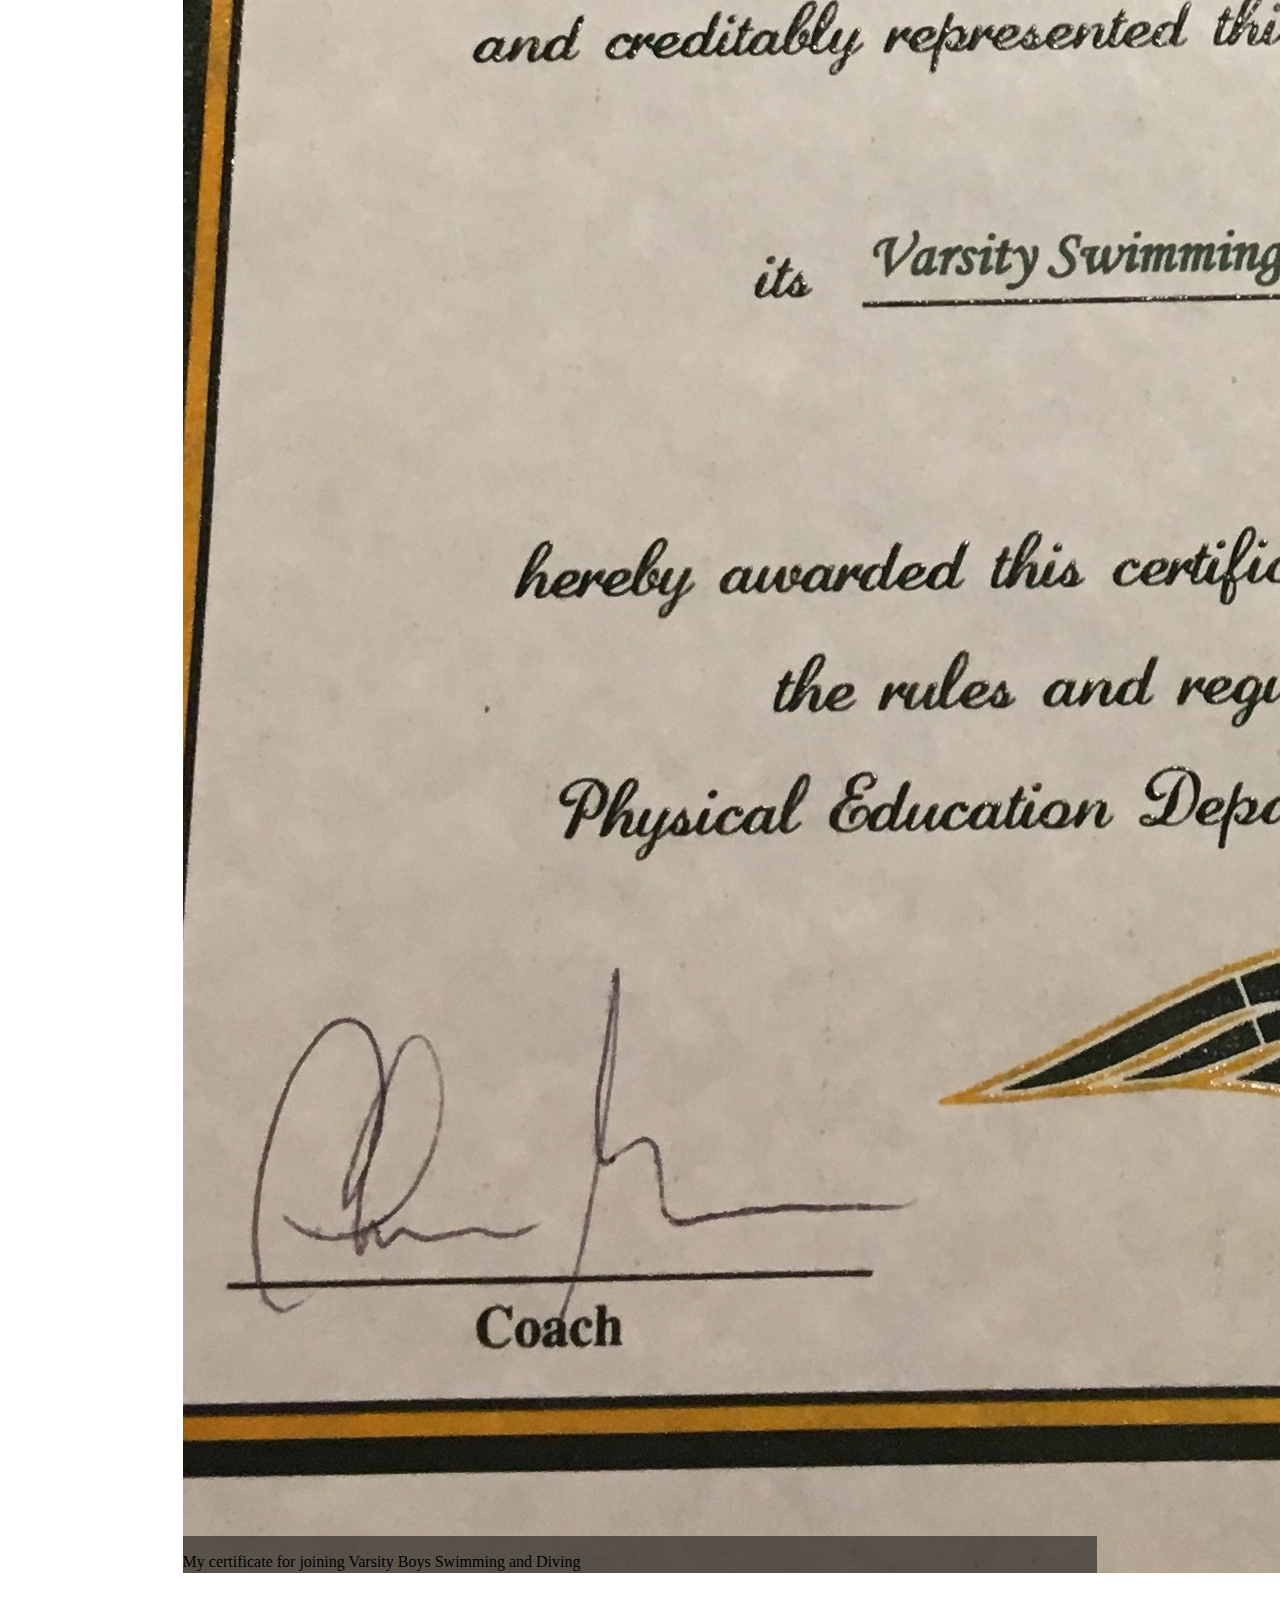
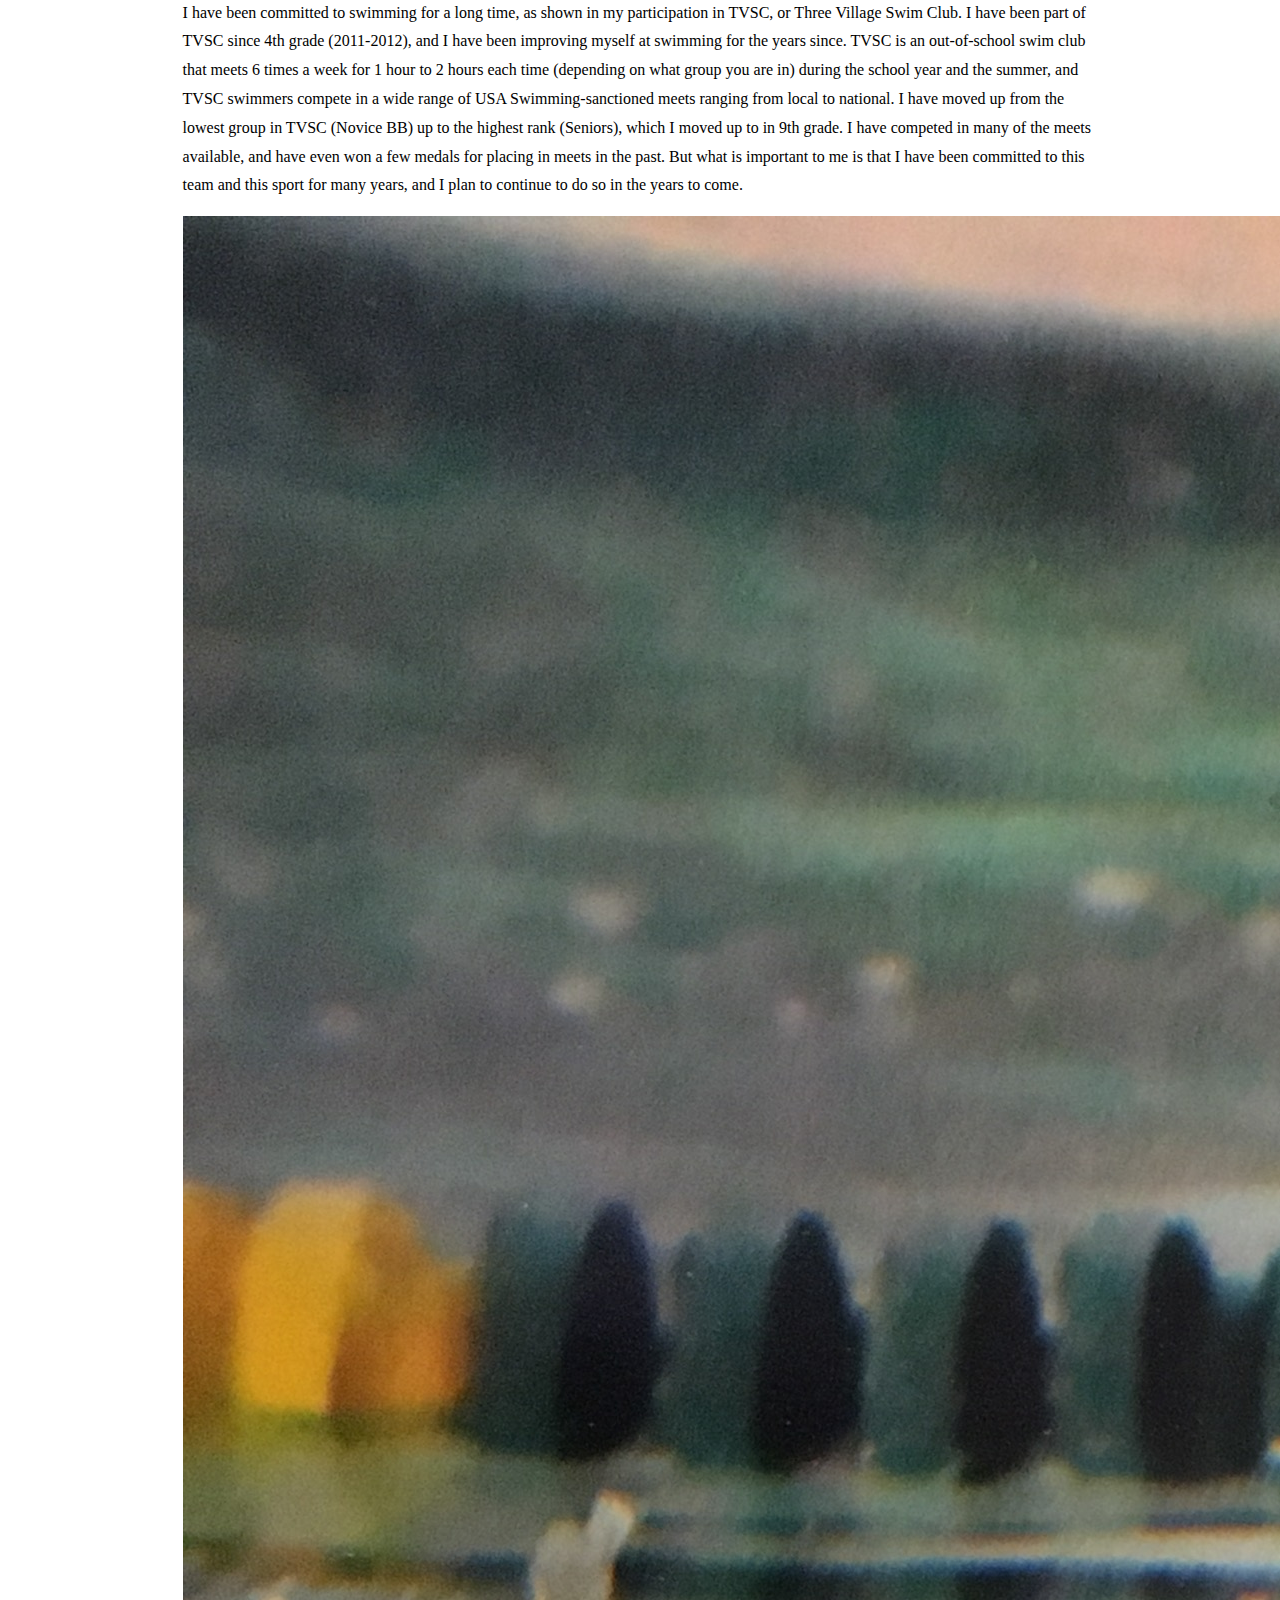
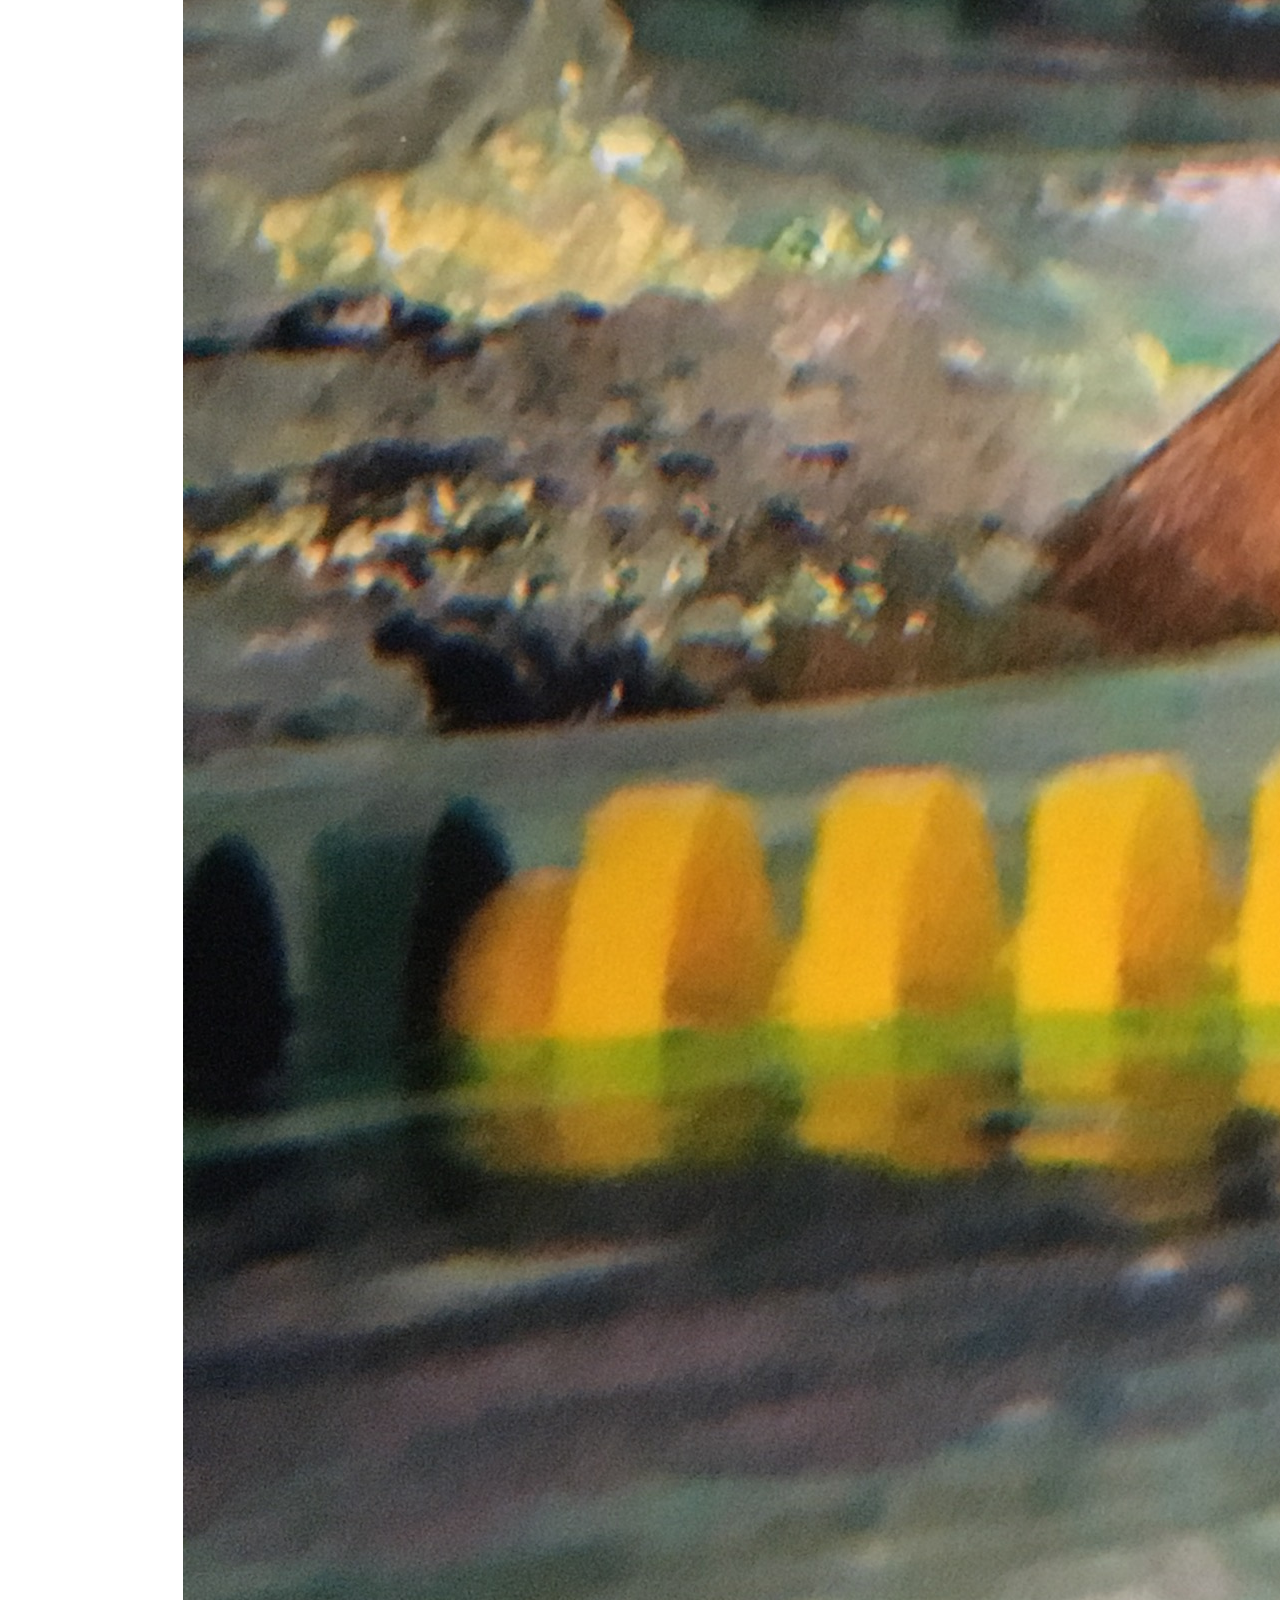
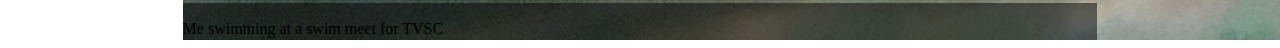
<file: sports.html>
<html>
    <head>
		<!-- Global site tag (gtag.js) - Google Analytics -->
		<script async src="https://www.googletagmanager.com/gtag/js?id=UA-155355757-1"></script>
		<script>
		  window.dataLayer = window.dataLayer || [];
		  function gtag(){dataLayer.push(arguments);}
		  gtag('js', new Date());

		  gtag('config', 'UA-155355757-1');
		</script>
        <link href="https://bootswatch.com/3/darkly/bootstrap.css" rel="stylesheet">
        <link href="https://maxcdn.bootstrapcdn.com/font-awesome/4.7.0/css/font-awesome.min.css" rel="stylesheet">
		<link rel='icon' href='favicon1.ico' type='image/x-icon'>
        <link href="style.css" rel="stylesheet">
		<title>Sports Achievements</title>
    </head>
    <body>
        <nav class="navbar navbar-default" style="margin-bottom:0px">
            <div class="container-fluid">
                <div class="navbar-header">
                    <button type="button" class="navbar-toggle collapsed" data-toggle="collapse" data-target="#bs-example-navbar-collapse-1">
                        <span class="sr-only">Toggle navigation</span>
                        <span class="icon-bar"></span>
                        <span class="icon-bar"></span>
                        <span class="icon-bar"></span>
                    </button>
                    <a class="navbar-brand" href="index.html">William's Profile</a>
                </div>

                <div class="collapse navbar-collapse" id="bs-example-navbar-collapse-1">
                    <ul class="nav navbar-nav">
                        <li><a href="index.html"><i class="fa fa-home"></i> Profile Home</a></li>
                        <li><a href="science.html"><i class="fa fa-flask" aria-hidden="true"></i> Science</a></li>
                        <li><a href="music.html"><i class="fa fa-music" aria-hidden="true"></i> Music</a></li>
                        <li><a href="math.html"><i class="fa fa-calculator" aria-hidden="true"></i> Math</a></li>
                        <li><a href="compsci.html"><i class="fa fa-code" aria-hidden="true"></i> Computer Science</a></li>
                        <li class="active"><a href="sports.html"><i class="fa fa-futbol-o" aria-hidden="true"></i> Sports <span class="sr-only">(current)</span></a></li>
                    </ul>
                </div>
            </div>
        </nav>
        <h2 class="text-center">Sports Achievements</h2><hr>
        <ul class="nav nav-tabs" id="info">
            <li class="active"><a href="#Counties" data-toggle="tab">Counties Qualification</a></li>
            <li><a href="#Varsity" data-toggle="tab">Varsity Swimming Captain</a></li>
            <li><a href="#TVSC" data-toggle="tab">TVSC</a></li>
        </ul>
		<div id="myModal" class="img-modal">
		  <span class="close">&times;</span>
		  <img class="modal-content" id="img01">
		  <div id="cap"></div>
		</div>
        <div id="myTabContent" class="tab-content">
            <div class="tab-pane fade active in" id="Counties">
				<div class="col-xs-12 col-sm-3">
					<div class="thumbnail text-center">
						<img src="images/counties_2019_relay.JPG" alt="Me at Counties 2019" class="img-responsive">
						<div class="caption">
							<p>Me at Counties 2019</p>
						</div>
					</div>
				</div>
				<div class="col-xs-12 col-sm-6">
					<p>For varsity swimming, there are 3 levels of major competition to qualify for, in order of increasing difficulty: Leagues (everyone can participate), Counties, and States. While I didn't qualify for States, I was fast enough to qualify for Counties in both 10th and 11th grade (2018 and 2019), qualifying for 2 events (100 breaststroke, 200 IM) in 2018 and 3 events (100 breaststroke, 100 free, 200 IM) in 2019.</p>
				</div>
				<div class="col-xs-12 col-sm-3">
					<div class="thumbnail text-center">
						<img src="images/counties_2018_blocks.JPG" alt="Me at Counties 2018" class="img-responsive">
						<div class="caption">
							<p>Me at Counties 2018</p>
						</div>
					</div>
				</div>
            </div>
            <div class="tab-pane fade" id="Varsity">
				<div class="col-xs-12 col-sm-9">
					<p>Varsity Boys Swimming and Diving is a Varsity-level sport in our school that has always been fairly less known than the other Varsity sports, but just as competitive. I have been competing on the Varsity team since 10th grade, and for 12th grade, I was made one of the captains of the Varsity team, and I hope to increase the popularity of the sport as well as help others improve their swimming. </p>
				</div>
				<div class="col-xs-12 col-sm-3">
					<div class="thumbnail text-center">
						<img src="images/varsity_certificate.jpg" alt="My certificate for joining Varsity Boys Swimming and Diving" class="img-responsive">
						<div class="caption">
							<p>My certificate for joining Varsity Boys Swimming and Diving</p>
						</div>
					</div>
				</div>
            </div>
            <div class="tab-pane fade" id="TVSC">
				<div class="col-xs-12 col-sm-9">
					<p>I have been committed to swimming for a long time, as shown in my participation in TVSC, or Three Village Swim Club. I have been part of TVSC since 4th grade (2011-2012), and I have been improving myself at swimming for the years since. TVSC is an out-of-school swim club that meets 6 times a week for 1 hour to 2 hours each time (depending on what group you are in) during the school year and the summer, and TVSC swimmers compete in a wide range of USA Swimming-sanctioned meets ranging from local to national. I have moved up from the lowest group in TVSC (Novice BB) up to the highest rank (Seniors), which I moved up to in 9th grade. I have competed in many of the meets available, and have even won a few medals for placing in meets in the past. But what is important to me is that I have been committed to this team and this sport for many years, and I plan to continue to do so in the years to come.</p>
				</div>
				<div class="col-xs-12 col-sm-3">
					<div class="thumbnail text-center">
						<img src="images/swimming.jpg" alt="Me swimming at a swim meet for TVSC" class="img-responsive">
						<div class="caption">
							<p>Me swimming at a swim meet for TVSC</p>
						</div>
					</div>
				</div>
            </div>
        </div>
        <script src="https://code.jquery.com/jquery-1.10.2.min.js"></script>
        <script src="https://bootswatch.com/3/bower_components/bootstrap/dist/js/bootstrap.min.js"></script>
		<script>
			var modal = document.getElementById("myModal");
			var imgs = document.getElementsByTagName("img");
			var modalImg = document.getElementById("img01");
			var captionText = document.getElementById("cap");
			for(var i=0; i < imgs.length; i++){
				imgs[i].onclick = function(){
					modal.style.display = "block";
					modalImg.src = this.src;
					captionText.innerHTML = this.alt;
				}
			}
			
			var span = document.getElementsByClassName("close")[0];
			span.onclick = function() { 
			  modal.style.display = "none";
			}
		</script>
    </body>
</html>
</file>
<file: style.css>
#info {
    margin-left: 174.600px;
    margin-right: 174.600px;
}
.tab-pane {
    padding-top: 10px;
    margin-left: 174.600px;
    margin-right: 174.600px;
}
.img {
    padding-bottom: 20px;
}
#About {
    line-height: 1.8;
    font-size: 1.3em;
}
.tab-pane p{
    line-height: 1.8;
}
.tab-pane li{
    line-height: 1.8;
}
h4 {
    text-align: center;
}
.table > thead > tr > th{
    vertical-align: middle;
	text-align: center;
}
.table > tbody > tr > td {
    text-align: center;
}
.thumbnail {
    position: relative;
}
.caption {
    position: absolute;
    bottom: 0%;
    left: 0;
    width: 100%;
	background-color: rgba(0,0,0,0.5);
}
.thumbnail > .caption > p{
	margin-bottom: 0px;
	line-height: 1.3;
}
.thumbnail > .img-responsive{
	cursor: pointer;
	transition: 0.3s;
}

.thumbnail > .img-responsive:hover{
	opacity: 0.7;
}
.img-modal {
  display: none;
  position: fixed;
  z-index: 1;
  padding-top: 100px;
  left: 0;
  top: 0;
  width: 100%;
  height: 100%;
  overflow: auto;
  background-color: rgb(0,0,0);
  background-color: rgba(0,0,0,0.9);
}
.modal-content {
  margin: auto;
  display: block;
  width: 80%;
  max-width: 700px;
}
#cap {
  margin: auto;
  display: block;
  width: 80%;
  max-width: 700px;
  text-align: center;
  color: #ccc;
  padding: 10px 0;
  height: 150px;
  font-size: 150%;
}
.modal-content, #cap {  
  -webkit-animation-name: zoom;
  -webkit-animation-duration: 0.6s;
  animation-name: zoom;
  animation-duration: 0.6s;
}
@-webkit-keyframes zoom {
  from {-webkit-transform:scale(0)} 
  to {-webkit-transform:scale(1)}
}
@keyframes zoom {
  from {transform:scale(0)} 
  to {transform:scale(1)}
}
.close {
  position: absolute;
  top: 15px;
  right: 35px;
  color: #f1f1f1;
  font-size: 40px;
  font-weight: bold;
  transition: 0.3s;
}
.close:hover,
.close:focus {
  color: #bbb;
  text-decoration: none;
  cursor: pointer;
}
@media only screen and (max-width: 700px){
  .modal-content {
    width: 100%;
  }
}
</file>
